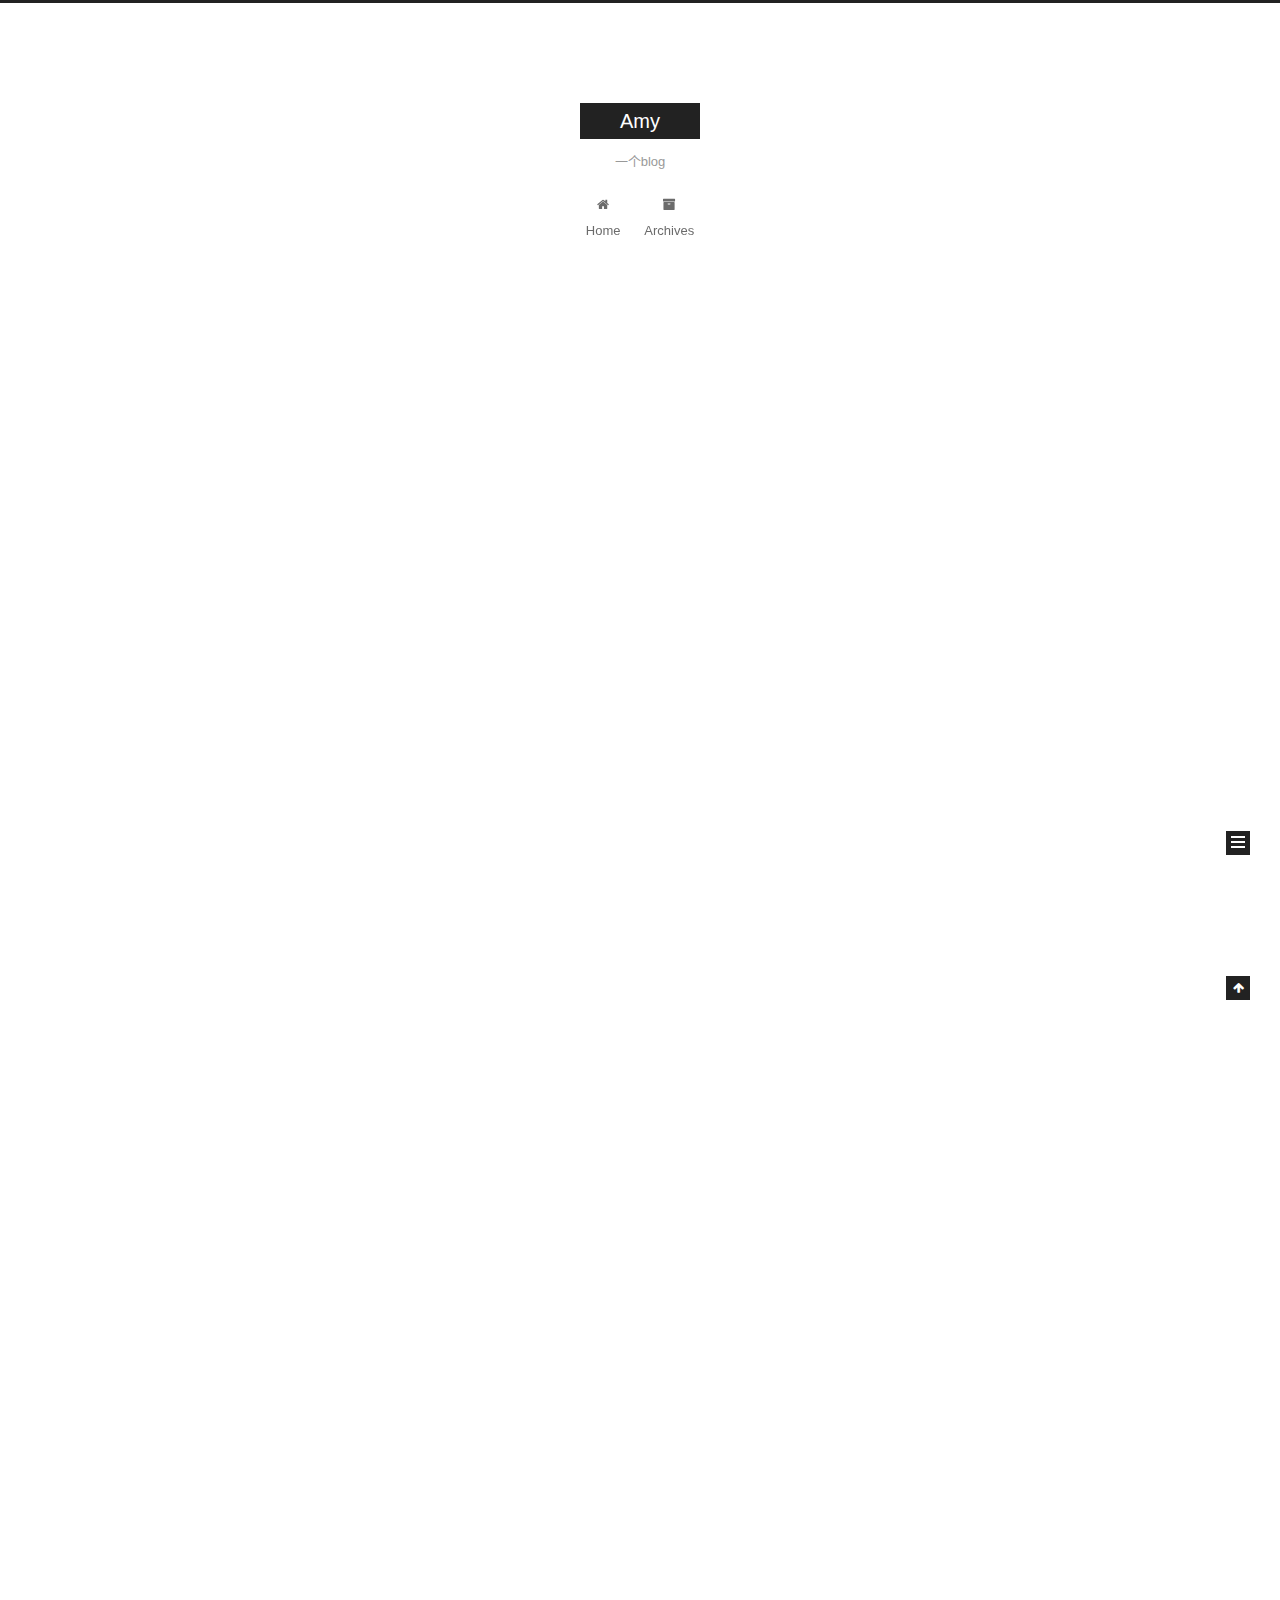
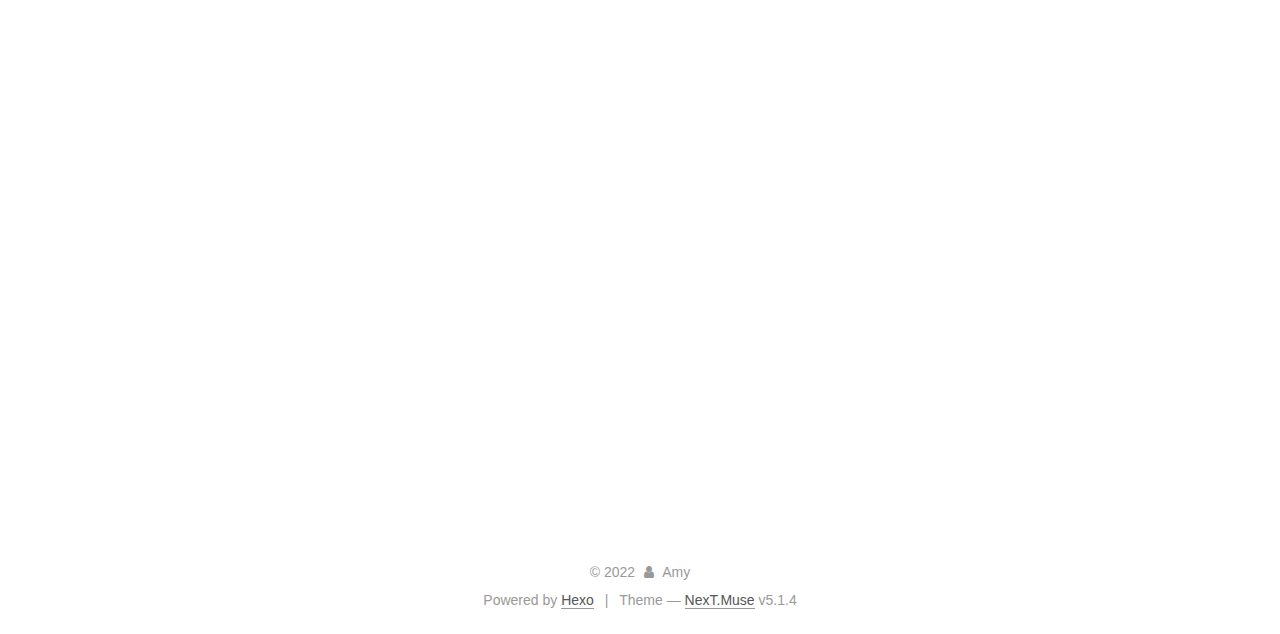
<file: index.html>
<!DOCTYPE html>



  


<html class="theme-next muse use-motion" lang="zh-CN">
<head>
  <meta charset="UTF-8"/>
<meta http-equiv="X-UA-Compatible" content="IE=edge" />
<meta name="viewport" content="width=device-width, initial-scale=1, maximum-scale=1"/>
<meta name="theme-color" content="#222">









<meta http-equiv="Cache-Control" content="no-transform" />
<meta http-equiv="Cache-Control" content="no-siteapp" />
















  
  
  <link href="/lib/fancybox/source/jquery.fancybox.css?v=2.1.5" rel="stylesheet" type="text/css" />







<link href="/lib/font-awesome/css/font-awesome.min.css?v=4.6.2" rel="stylesheet" type="text/css" />

<link href="/css/main.css?v=5.1.4" rel="stylesheet" type="text/css" />


  <link rel="apple-touch-icon" sizes="180x180" href="/images/apple-touch-icon-next.png?v=5.1.4">


  <link rel="icon" type="image/png" sizes="32x32" href="/images/favicon-32x32-next.png?v=5.1.4">


  <link rel="icon" type="image/png" sizes="16x16" href="/images/favicon-16x16-next.png?v=5.1.4">


  <link rel="mask-icon" href="/images/logo.svg?v=5.1.4" color="#222">





  <meta name="keywords" content="Hexo, NexT" />










<meta property="og:type" content="website">
<meta property="og:title" content="Amy">
<meta property="og:url" content="http://example.com/index.html">
<meta property="og:site_name" content="Amy">
<meta property="og:locale" content="zh_CN">
<meta property="article:author" content="Amy">
<meta name="twitter:card" content="summary">



<script type="text/javascript" id="hexo.configurations">
  var NexT = window.NexT || {};
  var CONFIG = {
    root: '',
    scheme: 'Muse',
    version: '5.1.4',
    sidebar: {"position":"left","display":"post","offset":12,"b2t":false,"scrollpercent":false,"onmobile":false},
    fancybox: true,
    tabs: true,
    motion: {"enable":true,"async":false,"transition":{"post_block":"fadeIn","post_header":"slideDownIn","post_body":"slideDownIn","coll_header":"slideLeftIn","sidebar":"slideUpIn"}},
    duoshuo: {
      userId: '0',
      author: 'Author'
    },
    algolia: {
      applicationID: '',
      apiKey: '',
      indexName: '',
      hits: {"per_page":10},
      labels: {"input_placeholder":"Search for Posts","hits_empty":"We didn't find any results for the search: ${query}","hits_stats":"${hits} results found in ${time} ms"}
    }
  };
</script>



  <link rel="canonical" href="http://example.com/"/>





  <title>Amy</title>
  








<meta name="generator" content="Hexo 6.2.0"></head>

<body itemscope itemtype="http://schema.org/WebPage" lang="zh-CN">

  
  
    
  

  <div class="container sidebar-position-left 
  page-home">
    <div class="headband"></div>

    <header id="header" class="header" itemscope itemtype="http://schema.org/WPHeader">
      <div class="header-inner"><div class="site-brand-wrapper">
  <div class="site-meta ">
    

    <div class="custom-logo-site-title">
      <a href="/"  class="brand" rel="start">
        <span class="logo-line-before"><i></i></span>
        <span class="site-title">Amy</span>
        <span class="logo-line-after"><i></i></span>
      </a>
    </div>
      
        <p class="site-subtitle">一个blog</p>
      
  </div>

  <div class="site-nav-toggle">
    <button>
      <span class="btn-bar"></span>
      <span class="btn-bar"></span>
      <span class="btn-bar"></span>
    </button>
  </div>
</div>

<nav class="site-nav">
  

  
    <ul id="menu" class="menu">
      
        
        <li class="menu-item menu-item-home">
          <a href="/%20" rel="section">
            
              <i class="menu-item-icon fa fa-fw fa-home"></i> <br />
            
            Home
          </a>
        </li>
      
        
        <li class="menu-item menu-item-archives">
          <a href="/archives/%20" rel="section">
            
              <i class="menu-item-icon fa fa-fw fa-archive"></i> <br />
            
            Archives
          </a>
        </li>
      

      
    </ul>
  

  
</nav>



 </div>
    </header>

    <main id="main" class="main">
      <div class="main-inner">
        <div class="content-wrap">
          <div id="content" class="content">
            
  <section id="posts" class="posts-expand">
    
      

  

  
  
  

  <article class="post post-type-normal" itemscope itemtype="http://schema.org/Article">
  
  
  
  <div class="post-block">
    <link itemprop="mainEntityOfPage" href="http://example.com/2022/09/04/My-experience-of-joining-IOL/">

    <span hidden itemprop="author" itemscope itemtype="http://schema.org/Person">
      <meta itemprop="name" content="">
      <meta itemprop="description" content="">
      <meta itemprop="image" content="/images/avatar.gif">
    </span>

    <span hidden itemprop="publisher" itemscope itemtype="http://schema.org/Organization">
      <meta itemprop="name" content="Amy">
    </span>

    
      <header class="post-header">

        
        
          <h1 class="post-title" itemprop="name headline">
                
                <a class="post-title-link" href="/2022/09/04/My-experience-of-joining-IOL/" itemprop="url">My experience of joining IOL</a></h1>
        

        <div class="post-meta">
          <span class="post-time">
            
              <span class="post-meta-item-icon">
                <i class="fa fa-calendar-o"></i>
              </span>
              
                <span class="post-meta-item-text">Posted on</span>
              
              <time title="Post created" itemprop="dateCreated datePublished" datetime="2022-09-04T10:40:22+08:00">
                2022-09-04
              </time>
            

            

            
          </span>

          

          
            
          

          
          

          

          

          

        </div>
      </header>
    

    
    
    
    <div class="post-body" itemprop="articleBody">

      
      

      
        
          
            <p>#My experience of joining IOL<br>##Why I want to jion in<br>IOL is the international competition which is about linguistics. The main reason why i take part in such unfamiliar subject which means i knew little about it is that the mysteries of different languages attract me a lot. What’s more, senior classmates told me that in IOL we do not have to acquire a deal of linguistic knowledge. Using logical thinking ability to find the logic behind each language is more essential thing. Additionally, IOL contains group competitions as well and it may be a good chance for me to develop team spirit. By the way, we could join in it for free which is really substantial.<br>##How I perpare<br>And then in order to prepare for the examination, I joined in the IOL club in my school and need some educational resources such as past questions. Luckily, I met some experienced club members who offered me greatly help. For example, a few of useful exercise books were recommended to me to do and senior students taught us practical skills that we can use in exams. In addition, in such friendly club, my club leader helped me formed the team and provide a large range of information about competition.<br>##After the competition<br>The experience of entering and preparing the IOL is meaningful and unforgettable and because of my progress in that competition, I achieve a satisfied result although not the best. The most pity thing is that the final examination was cancelled this year due to some reasons. In other words, the question which need a team work together to solve which I expect for a long time was over. </p>

          
        
      
    </div>
    
    
    

    

    

    

    <footer class="post-footer">
      

      

      

      
      
        <div class="post-eof"></div>
      
    </footer>
  </div>
  
  
  
  </article>


    
      

  

  
  
  

  <article class="post post-type-normal" itemscope itemtype="http://schema.org/Article">
  
  
  
  <div class="post-block">
    <link itemprop="mainEntityOfPage" href="http://example.com/2022/08/13/hello-world/">

    <span hidden itemprop="author" itemscope itemtype="http://schema.org/Person">
      <meta itemprop="name" content="">
      <meta itemprop="description" content="">
      <meta itemprop="image" content="/images/avatar.gif">
    </span>

    <span hidden itemprop="publisher" itemscope itemtype="http://schema.org/Organization">
      <meta itemprop="name" content="Amy">
    </span>

    
      <header class="post-header">

        
        
          <h1 class="post-title" itemprop="name headline">
                
                <a class="post-title-link" href="/2022/08/13/hello-world/" itemprop="url">Hello World</a></h1>
        

        <div class="post-meta">
          <span class="post-time">
            
              <span class="post-meta-item-icon">
                <i class="fa fa-calendar-o"></i>
              </span>
              
                <span class="post-meta-item-text">Posted on</span>
              
              <time title="Post created" itemprop="dateCreated datePublished" datetime="2022-08-13T15:13:59+08:00">
                2022-08-13
              </time>
            

            

            
          </span>

          

          
            
          

          
          

          

          

          

        </div>
      </header>
    

    
    
    
    <div class="post-body" itemprop="articleBody">

      
      

      
        
          
            <p>Welcome to <a target="_blank" rel="noopener" href="https://hexo.io/">Hexo</a>! This is your very first post. Check <a target="_blank" rel="noopener" href="https://hexo.io/docs/">documentation</a> for more info. If you get any problems when using Hexo, you can find the answer in <a target="_blank" rel="noopener" href="https://hexo.io/docs/troubleshooting.html">troubleshooting</a> or you can ask me on <a target="_blank" rel="noopener" href="https://github.com/hexojs/hexo/issues">GitHub</a>.</p>
<h2 id="Quick-Start"><a href="#Quick-Start" class="headerlink" title="Quick Start"></a>Quick Start</h2><h3 id="Create-a-new-post"><a href="#Create-a-new-post" class="headerlink" title="Create a new post"></a>Create a new post</h3><figure class="highlight bash"><table><tr><td class="gutter"><pre><span class="line">1</span><br></pre></td><td class="code"><pre><span class="line">$ hexo new <span class="string">&quot;My New Post&quot;</span></span><br></pre></td></tr></table></figure>

<p>More info: <a target="_blank" rel="noopener" href="https://hexo.io/docs/writing.html">Writing</a></p>
<h3 id="Run-server"><a href="#Run-server" class="headerlink" title="Run server"></a>Run server</h3><figure class="highlight bash"><table><tr><td class="gutter"><pre><span class="line">1</span><br></pre></td><td class="code"><pre><span class="line">$ hexo server</span><br></pre></td></tr></table></figure>

<p>More info: <a target="_blank" rel="noopener" href="https://hexo.io/docs/server.html">Server</a></p>
<h3 id="Generate-static-files"><a href="#Generate-static-files" class="headerlink" title="Generate static files"></a>Generate static files</h3><figure class="highlight bash"><table><tr><td class="gutter"><pre><span class="line">1</span><br></pre></td><td class="code"><pre><span class="line">$ hexo generate</span><br></pre></td></tr></table></figure>

<p>More info: <a target="_blank" rel="noopener" href="https://hexo.io/docs/generating.html">Generating</a></p>
<h3 id="Deploy-to-remote-sites"><a href="#Deploy-to-remote-sites" class="headerlink" title="Deploy to remote sites"></a>Deploy to remote sites</h3><figure class="highlight bash"><table><tr><td class="gutter"><pre><span class="line">1</span><br></pre></td><td class="code"><pre><span class="line">$ hexo deploy</span><br></pre></td></tr></table></figure>

<p>More info: <a target="_blank" rel="noopener" href="https://hexo.io/docs/one-command-deployment.html">Deployment</a></p>

          
        
      
    </div>
    
    
    

    

    

    

    <footer class="post-footer">
      

      

      

      
      
        <div class="post-eof"></div>
      
    </footer>
  </div>
  
  
  
  </article>


    
  </section>

  


          </div>
          


          

        </div>
        
          
  
  <div class="sidebar-toggle">
    <div class="sidebar-toggle-line-wrap">
      <span class="sidebar-toggle-line sidebar-toggle-line-first"></span>
      <span class="sidebar-toggle-line sidebar-toggle-line-middle"></span>
      <span class="sidebar-toggle-line sidebar-toggle-line-last"></span>
    </div>
  </div>

  <aside id="sidebar" class="sidebar">
    
    <div class="sidebar-inner">

      

      

      <section class="site-overview-wrap sidebar-panel sidebar-panel-active">
        <div class="site-overview">
          <div class="site-author motion-element" itemprop="author" itemscope itemtype="http://schema.org/Person">
            
              <p class="site-author-name" itemprop="name"></p>
              <p class="site-description motion-element" itemprop="description"></p>
          </div>

          <nav class="site-state motion-element">

            
              <div class="site-state-item site-state-posts">
              
                <a href="/archives/%20%7C%7C%20archive">
              
                  <span class="site-state-item-count">2</span>
                  <span class="site-state-item-name">posts</span>
                </a>
              </div>
            

            

            

          </nav>

          

          

          
          

          
          

          

        </div>
      </section>

      

      

    </div>
  </aside>


        
      </div>
    </main>

    <footer id="footer" class="footer">
      <div class="footer-inner">
        <div class="copyright">&copy; <span itemprop="copyrightYear">2022</span>
  <span class="with-love">
    <i class="fa fa-user"></i>
  </span>
  <span class="author" itemprop="copyrightHolder">Amy</span>

  
</div>


  <div class="powered-by">Powered by <a class="theme-link" target="_blank" href="https://hexo.io">Hexo</a></div>



  <span class="post-meta-divider">|</span>



  <div class="theme-info">Theme &mdash; <a class="theme-link" target="_blank" href="https://github.com/iissnan/hexo-theme-next">NexT.Muse</a> v5.1.4</div>




        







        
      </div>
    </footer>

    
      <div class="back-to-top">
        <i class="fa fa-arrow-up"></i>
        
      </div>
    

    

  </div>

  

<script type="text/javascript">
  if (Object.prototype.toString.call(window.Promise) !== '[object Function]') {
    window.Promise = null;
  }
</script>









  












  
  
    <script type="text/javascript" src="/lib/jquery/index.js?v=2.1.3"></script>
  

  
  
    <script type="text/javascript" src="/lib/fastclick/lib/fastclick.min.js?v=1.0.6"></script>
  

  
  
    <script type="text/javascript" src="/lib/jquery_lazyload/jquery.lazyload.js?v=1.9.7"></script>
  

  
  
    <script type="text/javascript" src="/lib/velocity/velocity.min.js?v=1.2.1"></script>
  

  
  
    <script type="text/javascript" src="/lib/velocity/velocity.ui.min.js?v=1.2.1"></script>
  

  
  
    <script type="text/javascript" src="/lib/fancybox/source/jquery.fancybox.pack.js?v=2.1.5"></script>
  


  


  <script type="text/javascript" src="/js/src/utils.js?v=5.1.4"></script>

  <script type="text/javascript" src="/js/src/motion.js?v=5.1.4"></script>



  
  

  

  


  <script type="text/javascript" src="/js/src/bootstrap.js?v=5.1.4"></script>



  


  




	





  





  












  





  

  

  

  
  

  

  

  

</body>
</html>
</file>
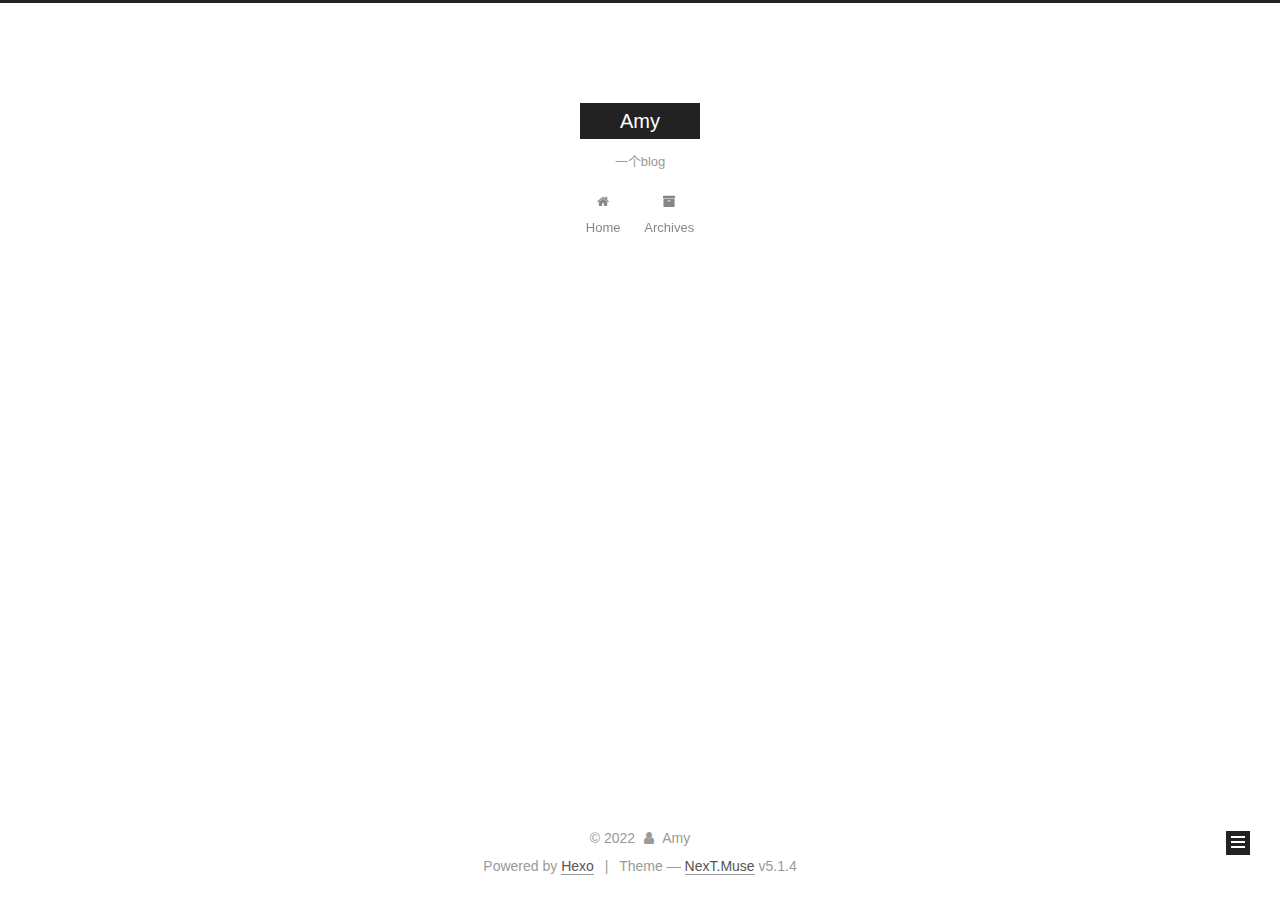
<file: archives/index.html>
<!DOCTYPE html>



  


<html class="theme-next muse use-motion" lang="zh-CN">
<head>
  <meta charset="UTF-8"/>
<meta http-equiv="X-UA-Compatible" content="IE=edge" />
<meta name="viewport" content="width=device-width, initial-scale=1, maximum-scale=1"/>
<meta name="theme-color" content="#222">









<meta http-equiv="Cache-Control" content="no-transform" />
<meta http-equiv="Cache-Control" content="no-siteapp" />
















  
  
  <link href="/lib/fancybox/source/jquery.fancybox.css?v=2.1.5" rel="stylesheet" type="text/css" />







<link href="/lib/font-awesome/css/font-awesome.min.css?v=4.6.2" rel="stylesheet" type="text/css" />

<link href="/css/main.css?v=5.1.4" rel="stylesheet" type="text/css" />


  <link rel="apple-touch-icon" sizes="180x180" href="/images/apple-touch-icon-next.png?v=5.1.4">


  <link rel="icon" type="image/png" sizes="32x32" href="/images/favicon-32x32-next.png?v=5.1.4">


  <link rel="icon" type="image/png" sizes="16x16" href="/images/favicon-16x16-next.png?v=5.1.4">


  <link rel="mask-icon" href="/images/logo.svg?v=5.1.4" color="#222">





  <meta name="keywords" content="Hexo, NexT" />










<meta property="og:type" content="website">
<meta property="og:title" content="Amy">
<meta property="og:url" content="http://example.com/archives/index.html">
<meta property="og:site_name" content="Amy">
<meta property="og:locale" content="zh_CN">
<meta property="article:author" content="Amy">
<meta name="twitter:card" content="summary">



<script type="text/javascript" id="hexo.configurations">
  var NexT = window.NexT || {};
  var CONFIG = {
    root: '',
    scheme: 'Muse',
    version: '5.1.4',
    sidebar: {"position":"left","display":"post","offset":12,"b2t":false,"scrollpercent":false,"onmobile":false},
    fancybox: true,
    tabs: true,
    motion: {"enable":true,"async":false,"transition":{"post_block":"fadeIn","post_header":"slideDownIn","post_body":"slideDownIn","coll_header":"slideLeftIn","sidebar":"slideUpIn"}},
    duoshuo: {
      userId: '0',
      author: 'Author'
    },
    algolia: {
      applicationID: '',
      apiKey: '',
      indexName: '',
      hits: {"per_page":10},
      labels: {"input_placeholder":"Search for Posts","hits_empty":"We didn't find any results for the search: ${query}","hits_stats":"${hits} results found in ${time} ms"}
    }
  };
</script>



  <link rel="canonical" href="http://example.com/archives/"/>





  <title>Archive | Amy</title>
  








<meta name="generator" content="Hexo 6.2.0"></head>

<body itemscope itemtype="http://schema.org/WebPage" lang="zh-CN">

  
  
    
  

  <div class="container sidebar-position-left page-archive">
    <div class="headband"></div>

    <header id="header" class="header" itemscope itemtype="http://schema.org/WPHeader">
      <div class="header-inner"><div class="site-brand-wrapper">
  <div class="site-meta ">
    

    <div class="custom-logo-site-title">
      <a href="/"  class="brand" rel="start">
        <span class="logo-line-before"><i></i></span>
        <span class="site-title">Amy</span>
        <span class="logo-line-after"><i></i></span>
      </a>
    </div>
      
        <p class="site-subtitle">一个blog</p>
      
  </div>

  <div class="site-nav-toggle">
    <button>
      <span class="btn-bar"></span>
      <span class="btn-bar"></span>
      <span class="btn-bar"></span>
    </button>
  </div>
</div>

<nav class="site-nav">
  

  
    <ul id="menu" class="menu">
      
        
        <li class="menu-item menu-item-home">
          <a href="/%20" rel="section">
            
              <i class="menu-item-icon fa fa-fw fa-home"></i> <br />
            
            Home
          </a>
        </li>
      
        
        <li class="menu-item menu-item-archives">
          <a href="/archives/%20" rel="section">
            
              <i class="menu-item-icon fa fa-fw fa-archive"></i> <br />
            
            Archives
          </a>
        </li>
      

      
    </ul>
  

  
</nav>



 </div>
    </header>

    <main id="main" class="main">
      <div class="main-inner">
        <div class="content-wrap">
          <div id="content" class="content">
            

  
  
  
  <div class="post-block archive">
    <div id="posts" class="posts-collapse">
      <span class="archive-move-on"></span>

      <span class="archive-page-counter">
        
        
        
          
        
        Um..! 2 posts in total. Keep on posting.
      </span>

      

        
        
        

        
          
          <div class="collection-title">
            <h1 class="archive-year" id="archive-year-2022">2022</h1>
          </div>
        
        

        

  <article class="post post-type-normal" itemscope itemtype="http://schema.org/Article">
    <header class="post-header">

      <h2 class="post-title">
        
            <a class="post-title-link" href="/2022/09/04/My-experience-of-joining-IOL/" itemprop="url">
              
                <span itemprop="name">My experience of joining IOL</span>
              
            </a>
        
      </h2>

      <div class="post-meta">
        <time class="post-time" itemprop="dateCreated"
              datetime="2022-09-04T10:40:22+08:00"
              content="2022-09-04" >
          09-04
        </time>
      </div>

    </header>
  </article>



      

        
        
        

        
        

        

  <article class="post post-type-normal" itemscope itemtype="http://schema.org/Article">
    <header class="post-header">

      <h2 class="post-title">
        
            <a class="post-title-link" href="/2022/08/13/hello-world/" itemprop="url">
              
                <span itemprop="name">Hello World</span>
              
            </a>
        
      </h2>

      <div class="post-meta">
        <time class="post-time" itemprop="dateCreated"
              datetime="2022-08-13T15:13:59+08:00"
              content="2022-08-13" >
          08-13
        </time>
      </div>

    </header>
  </article>



      

    </div>
  </div>
  
  
  

  



          </div>
          


          

        </div>
        
          
  
  <div class="sidebar-toggle">
    <div class="sidebar-toggle-line-wrap">
      <span class="sidebar-toggle-line sidebar-toggle-line-first"></span>
      <span class="sidebar-toggle-line sidebar-toggle-line-middle"></span>
      <span class="sidebar-toggle-line sidebar-toggle-line-last"></span>
    </div>
  </div>

  <aside id="sidebar" class="sidebar">
    
    <div class="sidebar-inner">

      

      

      <section class="site-overview-wrap sidebar-panel sidebar-panel-active">
        <div class="site-overview">
          <div class="site-author motion-element" itemprop="author" itemscope itemtype="http://schema.org/Person">
            
              <p class="site-author-name" itemprop="name"></p>
              <p class="site-description motion-element" itemprop="description"></p>
          </div>

          <nav class="site-state motion-element">

            
              <div class="site-state-item site-state-posts">
              
                <a href="/archives/%20%7C%7C%20archive">
              
                  <span class="site-state-item-count">2</span>
                  <span class="site-state-item-name">posts</span>
                </a>
              </div>
            

            

            

          </nav>

          

          

          
          

          
          

          

        </div>
      </section>

      

      

    </div>
  </aside>


        
      </div>
    </main>

    <footer id="footer" class="footer">
      <div class="footer-inner">
        <div class="copyright">&copy; <span itemprop="copyrightYear">2022</span>
  <span class="with-love">
    <i class="fa fa-user"></i>
  </span>
  <span class="author" itemprop="copyrightHolder">Amy</span>

  
</div>


  <div class="powered-by">Powered by <a class="theme-link" target="_blank" href="https://hexo.io">Hexo</a></div>



  <span class="post-meta-divider">|</span>



  <div class="theme-info">Theme &mdash; <a class="theme-link" target="_blank" href="https://github.com/iissnan/hexo-theme-next">NexT.Muse</a> v5.1.4</div>




        







        
      </div>
    </footer>

    
      <div class="back-to-top">
        <i class="fa fa-arrow-up"></i>
        
      </div>
    

    

  </div>

  

<script type="text/javascript">
  if (Object.prototype.toString.call(window.Promise) !== '[object Function]') {
    window.Promise = null;
  }
</script>









  












  
  
    <script type="text/javascript" src="/lib/jquery/index.js?v=2.1.3"></script>
  

  
  
    <script type="text/javascript" src="/lib/fastclick/lib/fastclick.min.js?v=1.0.6"></script>
  

  
  
    <script type="text/javascript" src="/lib/jquery_lazyload/jquery.lazyload.js?v=1.9.7"></script>
  

  
  
    <script type="text/javascript" src="/lib/velocity/velocity.min.js?v=1.2.1"></script>
  

  
  
    <script type="text/javascript" src="/lib/velocity/velocity.ui.min.js?v=1.2.1"></script>
  

  
  
    <script type="text/javascript" src="/lib/fancybox/source/jquery.fancybox.pack.js?v=2.1.5"></script>
  


  


  <script type="text/javascript" src="/js/src/utils.js?v=5.1.4"></script>

  <script type="text/javascript" src="/js/src/motion.js?v=5.1.4"></script>



  
  

  

  


  <script type="text/javascript" src="/js/src/bootstrap.js?v=5.1.4"></script>



  


  




	





  





  












  





  

  

  

  
  

  

  

  

</body>
</html>
</file>
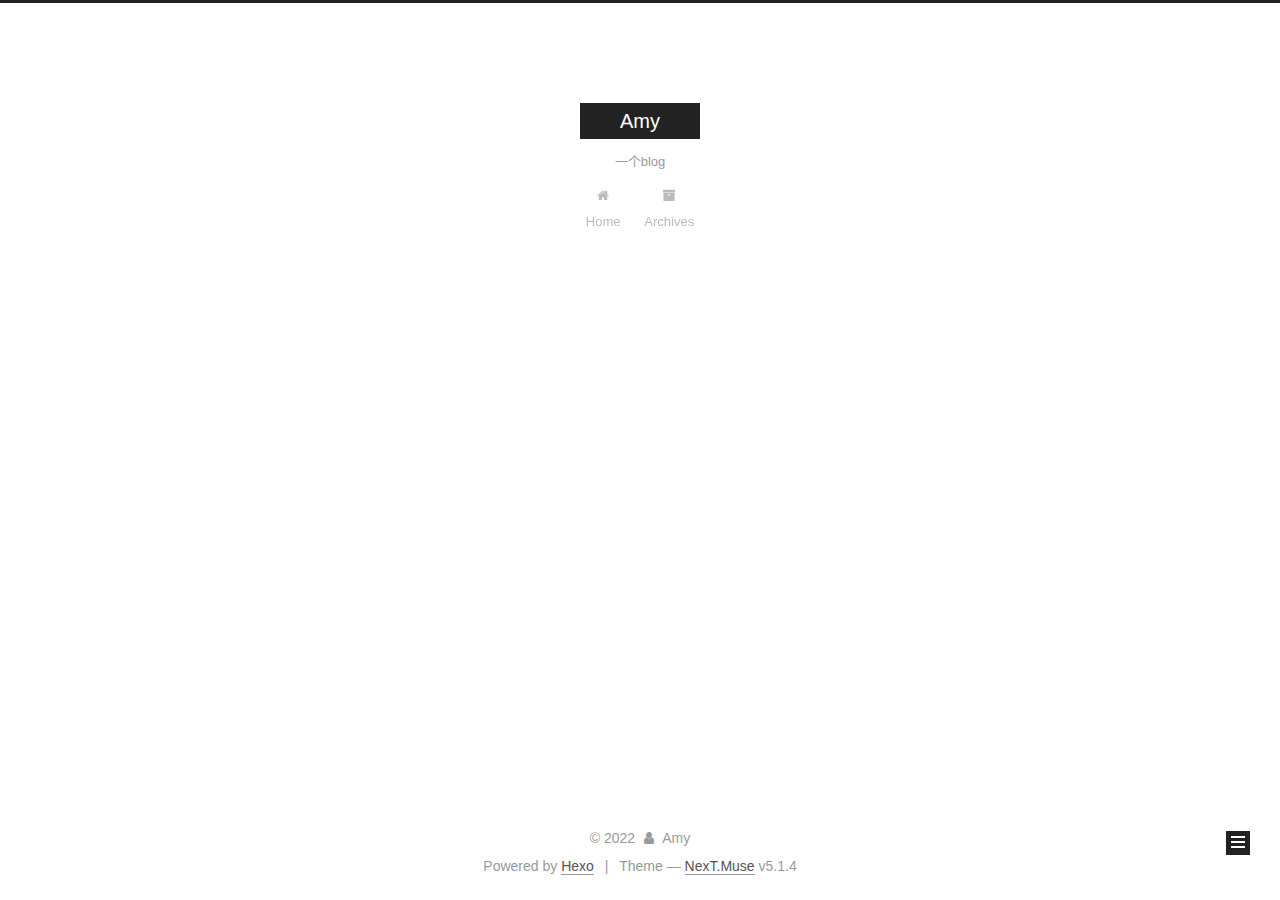
<file: archives/2022/index.html>
<!DOCTYPE html>



  


<html class="theme-next muse use-motion" lang="zh-CN">
<head>
  <meta charset="UTF-8"/>
<meta http-equiv="X-UA-Compatible" content="IE=edge" />
<meta name="viewport" content="width=device-width, initial-scale=1, maximum-scale=1"/>
<meta name="theme-color" content="#222">









<meta http-equiv="Cache-Control" content="no-transform" />
<meta http-equiv="Cache-Control" content="no-siteapp" />
















  
  
  <link href="/lib/fancybox/source/jquery.fancybox.css?v=2.1.5" rel="stylesheet" type="text/css" />







<link href="/lib/font-awesome/css/font-awesome.min.css?v=4.6.2" rel="stylesheet" type="text/css" />

<link href="/css/main.css?v=5.1.4" rel="stylesheet" type="text/css" />


  <link rel="apple-touch-icon" sizes="180x180" href="/images/apple-touch-icon-next.png?v=5.1.4">


  <link rel="icon" type="image/png" sizes="32x32" href="/images/favicon-32x32-next.png?v=5.1.4">


  <link rel="icon" type="image/png" sizes="16x16" href="/images/favicon-16x16-next.png?v=5.1.4">


  <link rel="mask-icon" href="/images/logo.svg?v=5.1.4" color="#222">





  <meta name="keywords" content="Hexo, NexT" />










<meta property="og:type" content="website">
<meta property="og:title" content="Amy">
<meta property="og:url" content="http://example.com/archives/2022/index.html">
<meta property="og:site_name" content="Amy">
<meta property="og:locale" content="zh_CN">
<meta property="article:author" content="Amy">
<meta name="twitter:card" content="summary">



<script type="text/javascript" id="hexo.configurations">
  var NexT = window.NexT || {};
  var CONFIG = {
    root: '',
    scheme: 'Muse',
    version: '5.1.4',
    sidebar: {"position":"left","display":"post","offset":12,"b2t":false,"scrollpercent":false,"onmobile":false},
    fancybox: true,
    tabs: true,
    motion: {"enable":true,"async":false,"transition":{"post_block":"fadeIn","post_header":"slideDownIn","post_body":"slideDownIn","coll_header":"slideLeftIn","sidebar":"slideUpIn"}},
    duoshuo: {
      userId: '0',
      author: 'Author'
    },
    algolia: {
      applicationID: '',
      apiKey: '',
      indexName: '',
      hits: {"per_page":10},
      labels: {"input_placeholder":"Search for Posts","hits_empty":"We didn't find any results for the search: ${query}","hits_stats":"${hits} results found in ${time} ms"}
    }
  };
</script>



  <link rel="canonical" href="http://example.com/archives/2022/"/>





  <title>Archive | Amy</title>
  








<meta name="generator" content="Hexo 6.2.0"></head>

<body itemscope itemtype="http://schema.org/WebPage" lang="zh-CN">

  
  
    
  

  <div class="container sidebar-position-left page-archive">
    <div class="headband"></div>

    <header id="header" class="header" itemscope itemtype="http://schema.org/WPHeader">
      <div class="header-inner"><div class="site-brand-wrapper">
  <div class="site-meta ">
    

    <div class="custom-logo-site-title">
      <a href="/"  class="brand" rel="start">
        <span class="logo-line-before"><i></i></span>
        <span class="site-title">Amy</span>
        <span class="logo-line-after"><i></i></span>
      </a>
    </div>
      
        <p class="site-subtitle">一个blog</p>
      
  </div>

  <div class="site-nav-toggle">
    <button>
      <span class="btn-bar"></span>
      <span class="btn-bar"></span>
      <span class="btn-bar"></span>
    </button>
  </div>
</div>

<nav class="site-nav">
  

  
    <ul id="menu" class="menu">
      
        
        <li class="menu-item menu-item-home">
          <a href="/%20" rel="section">
            
              <i class="menu-item-icon fa fa-fw fa-home"></i> <br />
            
            Home
          </a>
        </li>
      
        
        <li class="menu-item menu-item-archives">
          <a href="/archives/%20" rel="section">
            
              <i class="menu-item-icon fa fa-fw fa-archive"></i> <br />
            
            Archives
          </a>
        </li>
      

      
    </ul>
  

  
</nav>



 </div>
    </header>

    <main id="main" class="main">
      <div class="main-inner">
        <div class="content-wrap">
          <div id="content" class="content">
            

  
  
  
  <div class="post-block archive">
    <div id="posts" class="posts-collapse">
      <span class="archive-move-on"></span>

      <span class="archive-page-counter">
        
        
        
          
        
        Um..! 2 posts in total. Keep on posting.
      </span>

      

        
        
        

        
          
          <div class="collection-title">
            <h1 class="archive-year" id="archive-year-2022">2022</h1>
          </div>
        
        

        

  <article class="post post-type-normal" itemscope itemtype="http://schema.org/Article">
    <header class="post-header">

      <h2 class="post-title">
        
            <a class="post-title-link" href="/2022/08/13/IOL/" itemprop="url">
              
                <span itemprop="name">markdown语法介绍</span>
              
            </a>
        
      </h2>

      <div class="post-meta">
        <time class="post-time" itemprop="dateCreated"
              datetime="2022-08-13T15:45:42+08:00"
              content="2022-08-13" >
          08-13
        </time>
      </div>

    </header>
  </article>



      

        
        
        

        
        

        

  <article class="post post-type-normal" itemscope itemtype="http://schema.org/Article">
    <header class="post-header">

      <h2 class="post-title">
        
            <a class="post-title-link" href="/2022/08/13/hello-world/" itemprop="url">
              
                <span itemprop="name">Hello World</span>
              
            </a>
        
      </h2>

      <div class="post-meta">
        <time class="post-time" itemprop="dateCreated"
              datetime="2022-08-13T15:13:59+08:00"
              content="2022-08-13" >
          08-13
        </time>
      </div>

    </header>
  </article>



      

    </div>
  </div>
  
  
  

  



          </div>
          


          

        </div>
        
          
  
  <div class="sidebar-toggle">
    <div class="sidebar-toggle-line-wrap">
      <span class="sidebar-toggle-line sidebar-toggle-line-first"></span>
      <span class="sidebar-toggle-line sidebar-toggle-line-middle"></span>
      <span class="sidebar-toggle-line sidebar-toggle-line-last"></span>
    </div>
  </div>

  <aside id="sidebar" class="sidebar">
    
    <div class="sidebar-inner">

      

      

      <section class="site-overview-wrap sidebar-panel sidebar-panel-active">
        <div class="site-overview">
          <div class="site-author motion-element" itemprop="author" itemscope itemtype="http://schema.org/Person">
            
              <p class="site-author-name" itemprop="name"></p>
              <p class="site-description motion-element" itemprop="description"></p>
          </div>

          <nav class="site-state motion-element">

            
              <div class="site-state-item site-state-posts">
              
                <a href="/archives/%20%7C%7C%20archive">
              
                  <span class="site-state-item-count">2</span>
                  <span class="site-state-item-name">posts</span>
                </a>
              </div>
            

            

            

          </nav>

          

          

          
          

          
          

          

        </div>
      </section>

      

      

    </div>
  </aside>


        
      </div>
    </main>

    <footer id="footer" class="footer">
      <div class="footer-inner">
        <div class="copyright">&copy; <span itemprop="copyrightYear">2022</span>
  <span class="with-love">
    <i class="fa fa-user"></i>
  </span>
  <span class="author" itemprop="copyrightHolder">Amy</span>

  
</div>


  <div class="powered-by">Powered by <a class="theme-link" target="_blank" href="https://hexo.io">Hexo</a></div>



  <span class="post-meta-divider">|</span>



  <div class="theme-info">Theme &mdash; <a class="theme-link" target="_blank" href="https://github.com/iissnan/hexo-theme-next">NexT.Muse</a> v5.1.4</div>




        







        
      </div>
    </footer>

    
      <div class="back-to-top">
        <i class="fa fa-arrow-up"></i>
        
      </div>
    

    

  </div>

  

<script type="text/javascript">
  if (Object.prototype.toString.call(window.Promise) !== '[object Function]') {
    window.Promise = null;
  }
</script>









  












  
  
    <script type="text/javascript" src="/lib/jquery/index.js?v=2.1.3"></script>
  

  
  
    <script type="text/javascript" src="/lib/fastclick/lib/fastclick.min.js?v=1.0.6"></script>
  

  
  
    <script type="text/javascript" src="/lib/jquery_lazyload/jquery.lazyload.js?v=1.9.7"></script>
  

  
  
    <script type="text/javascript" src="/lib/velocity/velocity.min.js?v=1.2.1"></script>
  

  
  
    <script type="text/javascript" src="/lib/velocity/velocity.ui.min.js?v=1.2.1"></script>
  

  
  
    <script type="text/javascript" src="/lib/fancybox/source/jquery.fancybox.pack.js?v=2.1.5"></script>
  


  


  <script type="text/javascript" src="/js/src/utils.js?v=5.1.4"></script>

  <script type="text/javascript" src="/js/src/motion.js?v=5.1.4"></script>



  
  

  

  


  <script type="text/javascript" src="/js/src/bootstrap.js?v=5.1.4"></script>



  


  




	





  





  












  





  

  

  

  
  

  

  

  

</body>
</html>
</file>
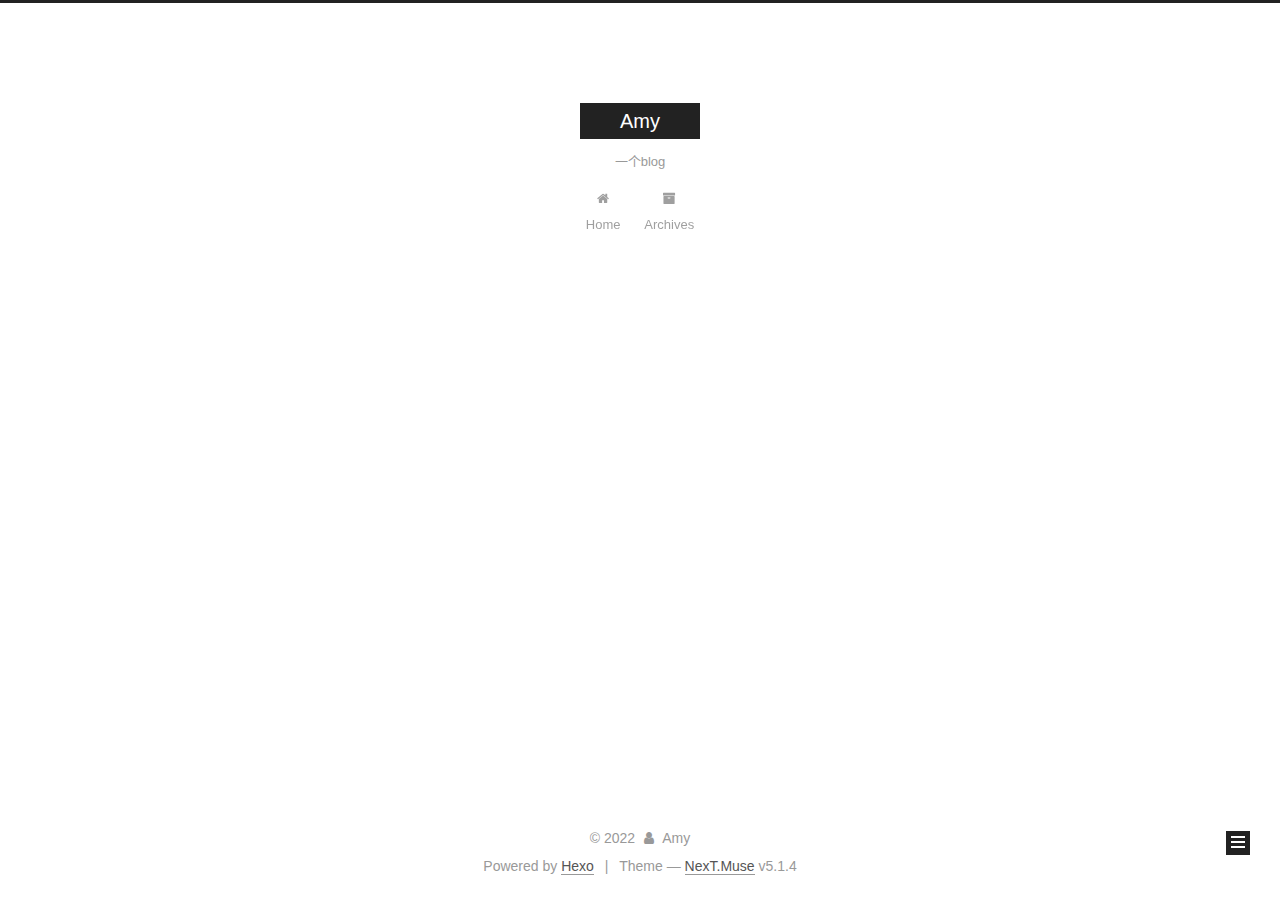
<file: archives/2022/08/index.html>
<!DOCTYPE html>



  


<html class="theme-next muse use-motion" lang="zh-CN">
<head>
  <meta charset="UTF-8"/>
<meta http-equiv="X-UA-Compatible" content="IE=edge" />
<meta name="viewport" content="width=device-width, initial-scale=1, maximum-scale=1"/>
<meta name="theme-color" content="#222">









<meta http-equiv="Cache-Control" content="no-transform" />
<meta http-equiv="Cache-Control" content="no-siteapp" />
















  
  
  <link href="/lib/fancybox/source/jquery.fancybox.css?v=2.1.5" rel="stylesheet" type="text/css" />







<link href="/lib/font-awesome/css/font-awesome.min.css?v=4.6.2" rel="stylesheet" type="text/css" />

<link href="/css/main.css?v=5.1.4" rel="stylesheet" type="text/css" />


  <link rel="apple-touch-icon" sizes="180x180" href="/images/apple-touch-icon-next.png?v=5.1.4">


  <link rel="icon" type="image/png" sizes="32x32" href="/images/favicon-32x32-next.png?v=5.1.4">


  <link rel="icon" type="image/png" sizes="16x16" href="/images/favicon-16x16-next.png?v=5.1.4">


  <link rel="mask-icon" href="/images/logo.svg?v=5.1.4" color="#222">





  <meta name="keywords" content="Hexo, NexT" />










<meta property="og:type" content="website">
<meta property="og:title" content="Amy">
<meta property="og:url" content="http://example.com/archives/2022/08/index.html">
<meta property="og:site_name" content="Amy">
<meta property="og:locale" content="zh_CN">
<meta property="article:author" content="Amy">
<meta name="twitter:card" content="summary">



<script type="text/javascript" id="hexo.configurations">
  var NexT = window.NexT || {};
  var CONFIG = {
    root: '',
    scheme: 'Muse',
    version: '5.1.4',
    sidebar: {"position":"left","display":"post","offset":12,"b2t":false,"scrollpercent":false,"onmobile":false},
    fancybox: true,
    tabs: true,
    motion: {"enable":true,"async":false,"transition":{"post_block":"fadeIn","post_header":"slideDownIn","post_body":"slideDownIn","coll_header":"slideLeftIn","sidebar":"slideUpIn"}},
    duoshuo: {
      userId: '0',
      author: 'Author'
    },
    algolia: {
      applicationID: '',
      apiKey: '',
      indexName: '',
      hits: {"per_page":10},
      labels: {"input_placeholder":"Search for Posts","hits_empty":"We didn't find any results for the search: ${query}","hits_stats":"${hits} results found in ${time} ms"}
    }
  };
</script>



  <link rel="canonical" href="http://example.com/archives/2022/08/"/>





  <title>Archive | Amy</title>
  








<meta name="generator" content="Hexo 6.2.0"></head>

<body itemscope itemtype="http://schema.org/WebPage" lang="zh-CN">

  
  
    
  

  <div class="container sidebar-position-left page-archive">
    <div class="headband"></div>

    <header id="header" class="header" itemscope itemtype="http://schema.org/WPHeader">
      <div class="header-inner"><div class="site-brand-wrapper">
  <div class="site-meta ">
    

    <div class="custom-logo-site-title">
      <a href="/"  class="brand" rel="start">
        <span class="logo-line-before"><i></i></span>
        <span class="site-title">Amy</span>
        <span class="logo-line-after"><i></i></span>
      </a>
    </div>
      
        <p class="site-subtitle">一个blog</p>
      
  </div>

  <div class="site-nav-toggle">
    <button>
      <span class="btn-bar"></span>
      <span class="btn-bar"></span>
      <span class="btn-bar"></span>
    </button>
  </div>
</div>

<nav class="site-nav">
  

  
    <ul id="menu" class="menu">
      
        
        <li class="menu-item menu-item-home">
          <a href="/%20" rel="section">
            
              <i class="menu-item-icon fa fa-fw fa-home"></i> <br />
            
            Home
          </a>
        </li>
      
        
        <li class="menu-item menu-item-archives">
          <a href="/archives/%20" rel="section">
            
              <i class="menu-item-icon fa fa-fw fa-archive"></i> <br />
            
            Archives
          </a>
        </li>
      

      
    </ul>
  

  
</nav>



 </div>
    </header>

    <main id="main" class="main">
      <div class="main-inner">
        <div class="content-wrap">
          <div id="content" class="content">
            

  
  
  
  <div class="post-block archive">
    <div id="posts" class="posts-collapse">
      <span class="archive-move-on"></span>

      <span class="archive-page-counter">
        
        
        
          
        
        Um..! 2 posts in total. Keep on posting.
      </span>

      

        
        
        

        
          
          <div class="collection-title">
            <h1 class="archive-year" id="archive-year-2022">2022</h1>
          </div>
        
        

        

  <article class="post post-type-normal" itemscope itemtype="http://schema.org/Article">
    <header class="post-header">

      <h2 class="post-title">
        
            <a class="post-title-link" href="/2022/08/13/hello-world/" itemprop="url">
              
                <span itemprop="name">Hello World</span>
              
            </a>
        
      </h2>

      <div class="post-meta">
        <time class="post-time" itemprop="dateCreated"
              datetime="2022-08-13T15:13:59+08:00"
              content="2022-08-13" >
          08-13
        </time>
      </div>

    </header>
  </article>



      

    </div>
  </div>
  
  
  

  



          </div>
          


          

        </div>
        
          
  
  <div class="sidebar-toggle">
    <div class="sidebar-toggle-line-wrap">
      <span class="sidebar-toggle-line sidebar-toggle-line-first"></span>
      <span class="sidebar-toggle-line sidebar-toggle-line-middle"></span>
      <span class="sidebar-toggle-line sidebar-toggle-line-last"></span>
    </div>
  </div>

  <aside id="sidebar" class="sidebar">
    
    <div class="sidebar-inner">

      

      

      <section class="site-overview-wrap sidebar-panel sidebar-panel-active">
        <div class="site-overview">
          <div class="site-author motion-element" itemprop="author" itemscope itemtype="http://schema.org/Person">
            
              <p class="site-author-name" itemprop="name"></p>
              <p class="site-description motion-element" itemprop="description"></p>
          </div>

          <nav class="site-state motion-element">

            
              <div class="site-state-item site-state-posts">
              
                <a href="/archives/%20%7C%7C%20archive">
              
                  <span class="site-state-item-count">2</span>
                  <span class="site-state-item-name">posts</span>
                </a>
              </div>
            

            

            

          </nav>

          

          

          
          

          
          

          

        </div>
      </section>

      

      

    </div>
  </aside>


        
      </div>
    </main>

    <footer id="footer" class="footer">
      <div class="footer-inner">
        <div class="copyright">&copy; <span itemprop="copyrightYear">2022</span>
  <span class="with-love">
    <i class="fa fa-user"></i>
  </span>
  <span class="author" itemprop="copyrightHolder">Amy</span>

  
</div>


  <div class="powered-by">Powered by <a class="theme-link" target="_blank" href="https://hexo.io">Hexo</a></div>



  <span class="post-meta-divider">|</span>



  <div class="theme-info">Theme &mdash; <a class="theme-link" target="_blank" href="https://github.com/iissnan/hexo-theme-next">NexT.Muse</a> v5.1.4</div>




        







        
      </div>
    </footer>

    
      <div class="back-to-top">
        <i class="fa fa-arrow-up"></i>
        
      </div>
    

    

  </div>

  

<script type="text/javascript">
  if (Object.prototype.toString.call(window.Promise) !== '[object Function]') {
    window.Promise = null;
  }
</script>









  












  
  
    <script type="text/javascript" src="/lib/jquery/index.js?v=2.1.3"></script>
  

  
  
    <script type="text/javascript" src="/lib/fastclick/lib/fastclick.min.js?v=1.0.6"></script>
  

  
  
    <script type="text/javascript" src="/lib/jquery_lazyload/jquery.lazyload.js?v=1.9.7"></script>
  

  
  
    <script type="text/javascript" src="/lib/velocity/velocity.min.js?v=1.2.1"></script>
  

  
  
    <script type="text/javascript" src="/lib/velocity/velocity.ui.min.js?v=1.2.1"></script>
  

  
  
    <script type="text/javascript" src="/lib/fancybox/source/jquery.fancybox.pack.js?v=2.1.5"></script>
  


  


  <script type="text/javascript" src="/js/src/utils.js?v=5.1.4"></script>

  <script type="text/javascript" src="/js/src/motion.js?v=5.1.4"></script>



  
  

  

  


  <script type="text/javascript" src="/js/src/bootstrap.js?v=5.1.4"></script>



  


  




	





  





  












  





  

  

  

  
  

  

  

  

</body>
</html>
</file>
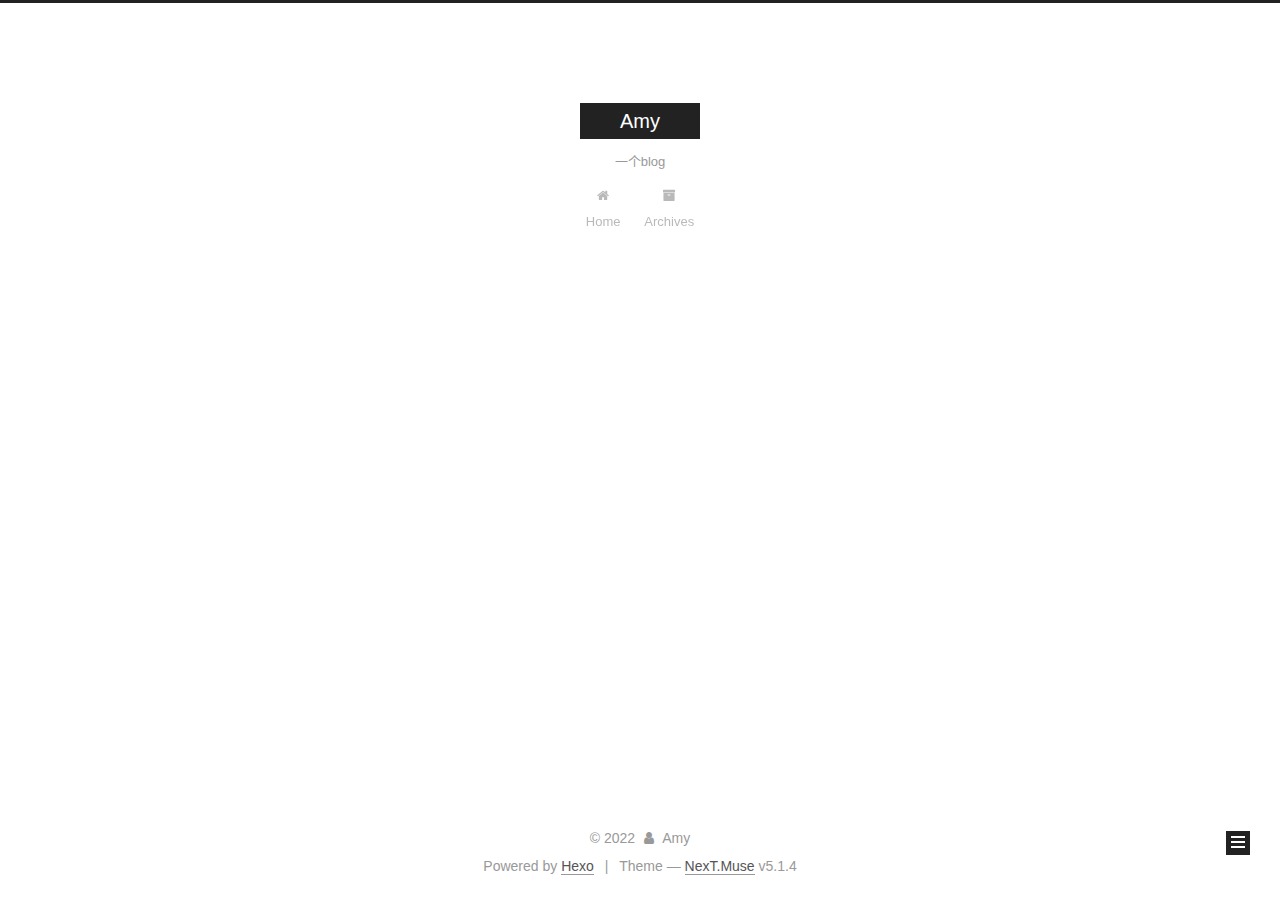
<file: archives/2022/09/index.html>
<!DOCTYPE html>



  


<html class="theme-next muse use-motion" lang="zh-CN">
<head>
  <meta charset="UTF-8"/>
<meta http-equiv="X-UA-Compatible" content="IE=edge" />
<meta name="viewport" content="width=device-width, initial-scale=1, maximum-scale=1"/>
<meta name="theme-color" content="#222">









<meta http-equiv="Cache-Control" content="no-transform" />
<meta http-equiv="Cache-Control" content="no-siteapp" />
















  
  
  <link href="/lib/fancybox/source/jquery.fancybox.css?v=2.1.5" rel="stylesheet" type="text/css" />







<link href="/lib/font-awesome/css/font-awesome.min.css?v=4.6.2" rel="stylesheet" type="text/css" />

<link href="/css/main.css?v=5.1.4" rel="stylesheet" type="text/css" />


  <link rel="apple-touch-icon" sizes="180x180" href="/images/apple-touch-icon-next.png?v=5.1.4">


  <link rel="icon" type="image/png" sizes="32x32" href="/images/favicon-32x32-next.png?v=5.1.4">


  <link rel="icon" type="image/png" sizes="16x16" href="/images/favicon-16x16-next.png?v=5.1.4">


  <link rel="mask-icon" href="/images/logo.svg?v=5.1.4" color="#222">





  <meta name="keywords" content="Hexo, NexT" />










<meta property="og:type" content="website">
<meta property="og:title" content="Amy">
<meta property="og:url" content="http://example.com/archives/2022/09/index.html">
<meta property="og:site_name" content="Amy">
<meta property="og:locale" content="zh_CN">
<meta property="article:author" content="Amy">
<meta name="twitter:card" content="summary">



<script type="text/javascript" id="hexo.configurations">
  var NexT = window.NexT || {};
  var CONFIG = {
    root: '',
    scheme: 'Muse',
    version: '5.1.4',
    sidebar: {"position":"left","display":"post","offset":12,"b2t":false,"scrollpercent":false,"onmobile":false},
    fancybox: true,
    tabs: true,
    motion: {"enable":true,"async":false,"transition":{"post_block":"fadeIn","post_header":"slideDownIn","post_body":"slideDownIn","coll_header":"slideLeftIn","sidebar":"slideUpIn"}},
    duoshuo: {
      userId: '0',
      author: 'Author'
    },
    algolia: {
      applicationID: '',
      apiKey: '',
      indexName: '',
      hits: {"per_page":10},
      labels: {"input_placeholder":"Search for Posts","hits_empty":"We didn't find any results for the search: ${query}","hits_stats":"${hits} results found in ${time} ms"}
    }
  };
</script>



  <link rel="canonical" href="http://example.com/archives/2022/09/"/>





  <title>Archive | Amy</title>
  








<meta name="generator" content="Hexo 6.2.0"></head>

<body itemscope itemtype="http://schema.org/WebPage" lang="zh-CN">

  
  
    
  

  <div class="container sidebar-position-left page-archive">
    <div class="headband"></div>

    <header id="header" class="header" itemscope itemtype="http://schema.org/WPHeader">
      <div class="header-inner"><div class="site-brand-wrapper">
  <div class="site-meta ">
    

    <div class="custom-logo-site-title">
      <a href="/"  class="brand" rel="start">
        <span class="logo-line-before"><i></i></span>
        <span class="site-title">Amy</span>
        <span class="logo-line-after"><i></i></span>
      </a>
    </div>
      
        <p class="site-subtitle">一个blog</p>
      
  </div>

  <div class="site-nav-toggle">
    <button>
      <span class="btn-bar"></span>
      <span class="btn-bar"></span>
      <span class="btn-bar"></span>
    </button>
  </div>
</div>

<nav class="site-nav">
  

  
    <ul id="menu" class="menu">
      
        
        <li class="menu-item menu-item-home">
          <a href="/%20" rel="section">
            
              <i class="menu-item-icon fa fa-fw fa-home"></i> <br />
            
            Home
          </a>
        </li>
      
        
        <li class="menu-item menu-item-archives">
          <a href="/archives/%20" rel="section">
            
              <i class="menu-item-icon fa fa-fw fa-archive"></i> <br />
            
            Archives
          </a>
        </li>
      

      
    </ul>
  

  
</nav>



 </div>
    </header>

    <main id="main" class="main">
      <div class="main-inner">
        <div class="content-wrap">
          <div id="content" class="content">
            

  
  
  
  <div class="post-block archive">
    <div id="posts" class="posts-collapse">
      <span class="archive-move-on"></span>

      <span class="archive-page-counter">
        
        
        
          
        
        Um..! 2 posts in total. Keep on posting.
      </span>

      

        
        
        

        
          
          <div class="collection-title">
            <h1 class="archive-year" id="archive-year-2022">2022</h1>
          </div>
        
        

        

  <article class="post post-type-normal" itemscope itemtype="http://schema.org/Article">
    <header class="post-header">

      <h2 class="post-title">
        
            <a class="post-title-link" href="/2022/09/04/My-experience-of-joining-IOL/" itemprop="url">
              
                <span itemprop="name">My experience of joining IOL</span>
              
            </a>
        
      </h2>

      <div class="post-meta">
        <time class="post-time" itemprop="dateCreated"
              datetime="2022-09-04T10:40:22+08:00"
              content="2022-09-04" >
          09-04
        </time>
      </div>

    </header>
  </article>



      

    </div>
  </div>
  
  
  

  



          </div>
          


          

        </div>
        
          
  
  <div class="sidebar-toggle">
    <div class="sidebar-toggle-line-wrap">
      <span class="sidebar-toggle-line sidebar-toggle-line-first"></span>
      <span class="sidebar-toggle-line sidebar-toggle-line-middle"></span>
      <span class="sidebar-toggle-line sidebar-toggle-line-last"></span>
    </div>
  </div>

  <aside id="sidebar" class="sidebar">
    
    <div class="sidebar-inner">

      

      

      <section class="site-overview-wrap sidebar-panel sidebar-panel-active">
        <div class="site-overview">
          <div class="site-author motion-element" itemprop="author" itemscope itemtype="http://schema.org/Person">
            
              <p class="site-author-name" itemprop="name"></p>
              <p class="site-description motion-element" itemprop="description"></p>
          </div>

          <nav class="site-state motion-element">

            
              <div class="site-state-item site-state-posts">
              
                <a href="/archives/%20%7C%7C%20archive">
              
                  <span class="site-state-item-count">2</span>
                  <span class="site-state-item-name">posts</span>
                </a>
              </div>
            

            

            

          </nav>

          

          

          
          

          
          

          

        </div>
      </section>

      

      

    </div>
  </aside>


        
      </div>
    </main>

    <footer id="footer" class="footer">
      <div class="footer-inner">
        <div class="copyright">&copy; <span itemprop="copyrightYear">2022</span>
  <span class="with-love">
    <i class="fa fa-user"></i>
  </span>
  <span class="author" itemprop="copyrightHolder">Amy</span>

  
</div>


  <div class="powered-by">Powered by <a class="theme-link" target="_blank" href="https://hexo.io">Hexo</a></div>



  <span class="post-meta-divider">|</span>



  <div class="theme-info">Theme &mdash; <a class="theme-link" target="_blank" href="https://github.com/iissnan/hexo-theme-next">NexT.Muse</a> v5.1.4</div>




        







        
      </div>
    </footer>

    
      <div class="back-to-top">
        <i class="fa fa-arrow-up"></i>
        
      </div>
    

    

  </div>

  

<script type="text/javascript">
  if (Object.prototype.toString.call(window.Promise) !== '[object Function]') {
    window.Promise = null;
  }
</script>









  












  
  
    <script type="text/javascript" src="/lib/jquery/index.js?v=2.1.3"></script>
  

  
  
    <script type="text/javascript" src="/lib/fastclick/lib/fastclick.min.js?v=1.0.6"></script>
  

  
  
    <script type="text/javascript" src="/lib/jquery_lazyload/jquery.lazyload.js?v=1.9.7"></script>
  

  
  
    <script type="text/javascript" src="/lib/velocity/velocity.min.js?v=1.2.1"></script>
  

  
  
    <script type="text/javascript" src="/lib/velocity/velocity.ui.min.js?v=1.2.1"></script>
  

  
  
    <script type="text/javascript" src="/lib/fancybox/source/jquery.fancybox.pack.js?v=2.1.5"></script>
  


  


  <script type="text/javascript" src="/js/src/utils.js?v=5.1.4"></script>

  <script type="text/javascript" src="/js/src/motion.js?v=5.1.4"></script>



  
  

  

  


  <script type="text/javascript" src="/js/src/bootstrap.js?v=5.1.4"></script>



  


  




	





  





  












  





  

  

  

  
  

  

  

  

</body>
</html>
</file>
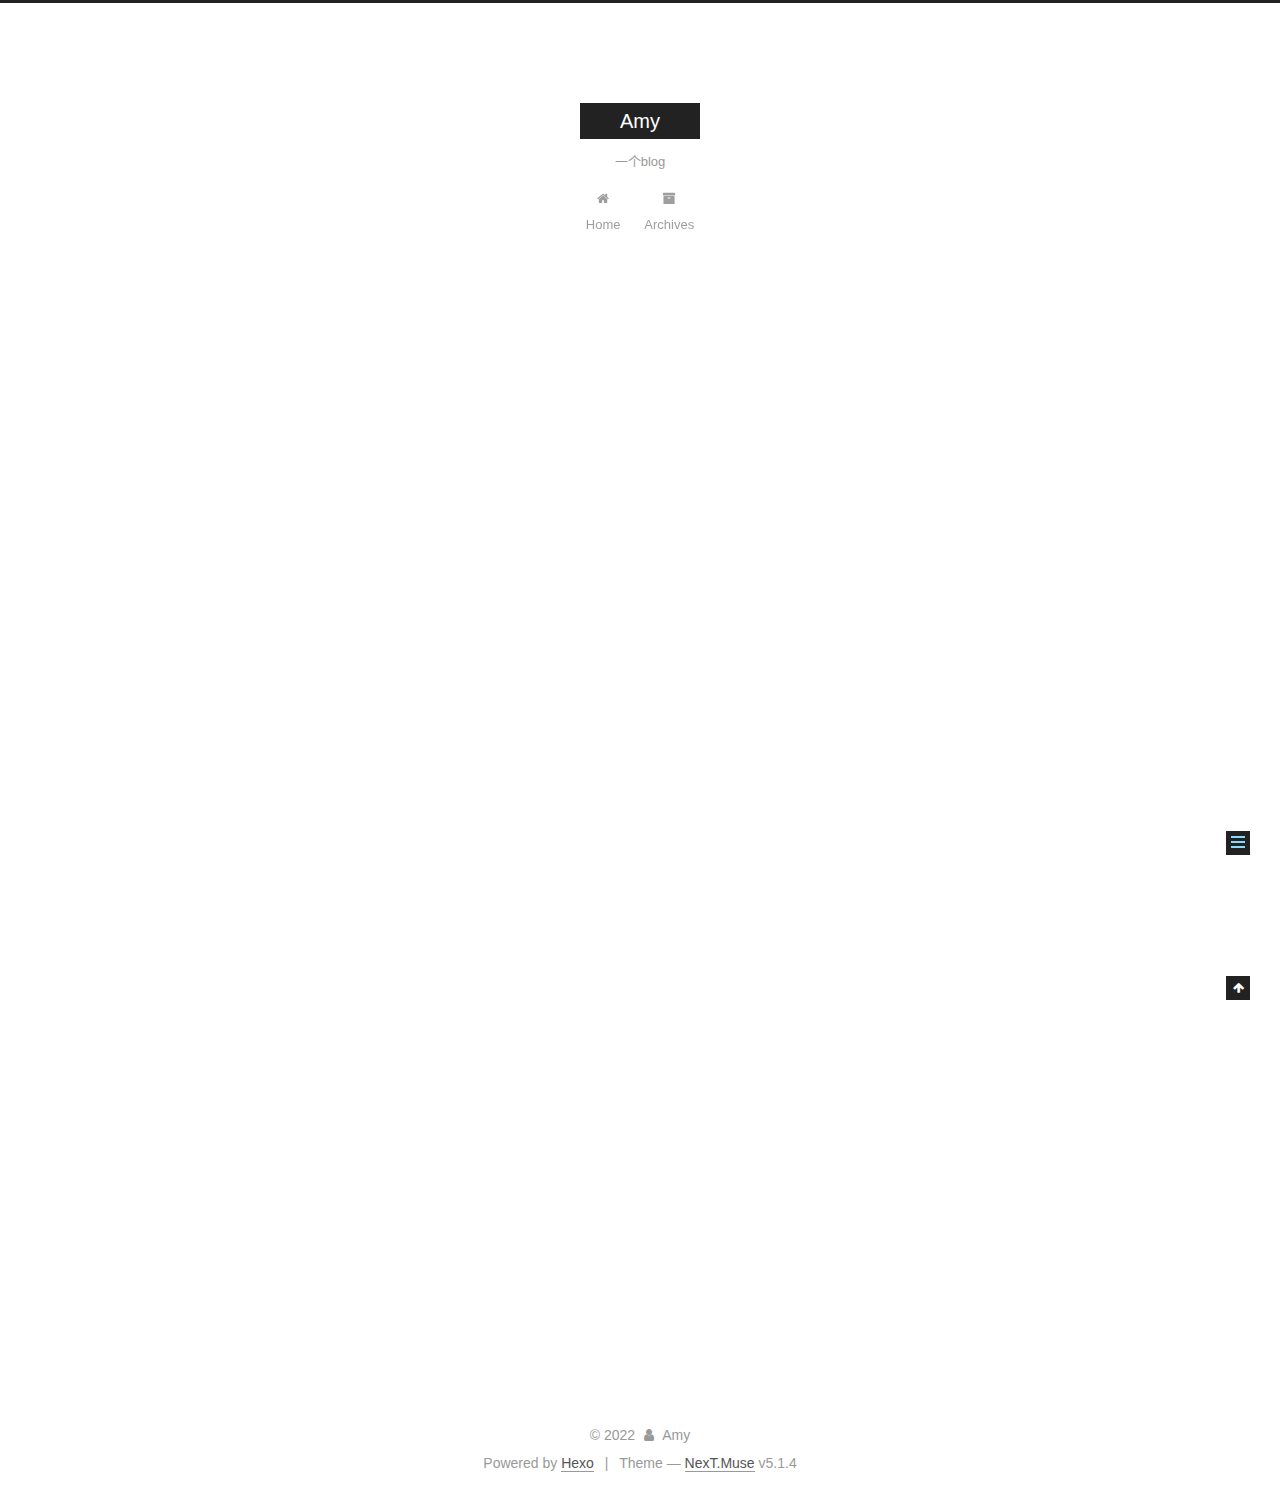
<file: 2022/08/13/hello-world/index.html>
<!DOCTYPE html>



  


<html class="theme-next muse use-motion" lang="zh-CN">
<head>
  <meta charset="UTF-8"/>
<meta http-equiv="X-UA-Compatible" content="IE=edge" />
<meta name="viewport" content="width=device-width, initial-scale=1, maximum-scale=1"/>
<meta name="theme-color" content="#222">









<meta http-equiv="Cache-Control" content="no-transform" />
<meta http-equiv="Cache-Control" content="no-siteapp" />
















  
  
  <link href="/lib/fancybox/source/jquery.fancybox.css?v=2.1.5" rel="stylesheet" type="text/css" />







<link href="/lib/font-awesome/css/font-awesome.min.css?v=4.6.2" rel="stylesheet" type="text/css" />

<link href="/css/main.css?v=5.1.4" rel="stylesheet" type="text/css" />


  <link rel="apple-touch-icon" sizes="180x180" href="/images/apple-touch-icon-next.png?v=5.1.4">


  <link rel="icon" type="image/png" sizes="32x32" href="/images/favicon-32x32-next.png?v=5.1.4">


  <link rel="icon" type="image/png" sizes="16x16" href="/images/favicon-16x16-next.png?v=5.1.4">


  <link rel="mask-icon" href="/images/logo.svg?v=5.1.4" color="#222">





  <meta name="keywords" content="Hexo, NexT" />










<meta name="description" content="Welcome to Hexo! This is your very first post. Check documentation for more info. If you get any problems when using Hexo, you can find the answer in troubleshooting or you can ask me on GitHub. Quick">
<meta property="og:type" content="article">
<meta property="og:title" content="Hello World">
<meta property="og:url" content="http://example.com/2022/08/13/hello-world/index.html">
<meta property="og:site_name" content="Amy">
<meta property="og:description" content="Welcome to Hexo! This is your very first post. Check documentation for more info. If you get any problems when using Hexo, you can find the answer in troubleshooting or you can ask me on GitHub. Quick">
<meta property="og:locale" content="zh_CN">
<meta property="article:published_time" content="2022-08-13T07:13:59.586Z">
<meta property="article:modified_time" content="2022-08-13T07:13:59.586Z">
<meta property="article:author" content="Amy">
<meta name="twitter:card" content="summary">



<script type="text/javascript" id="hexo.configurations">
  var NexT = window.NexT || {};
  var CONFIG = {
    root: '',
    scheme: 'Muse',
    version: '5.1.4',
    sidebar: {"position":"left","display":"post","offset":12,"b2t":false,"scrollpercent":false,"onmobile":false},
    fancybox: true,
    tabs: true,
    motion: {"enable":true,"async":false,"transition":{"post_block":"fadeIn","post_header":"slideDownIn","post_body":"slideDownIn","coll_header":"slideLeftIn","sidebar":"slideUpIn"}},
    duoshuo: {
      userId: '0',
      author: 'Author'
    },
    algolia: {
      applicationID: '',
      apiKey: '',
      indexName: '',
      hits: {"per_page":10},
      labels: {"input_placeholder":"Search for Posts","hits_empty":"We didn't find any results for the search: ${query}","hits_stats":"${hits} results found in ${time} ms"}
    }
  };
</script>



  <link rel="canonical" href="http://example.com/2022/08/13/hello-world/"/>





  <title>Hello World | Amy</title>
  








<meta name="generator" content="Hexo 6.2.0"></head>

<body itemscope itemtype="http://schema.org/WebPage" lang="zh-CN">

  
  
    
  

  <div class="container sidebar-position-left page-post-detail">
    <div class="headband"></div>

    <header id="header" class="header" itemscope itemtype="http://schema.org/WPHeader">
      <div class="header-inner"><div class="site-brand-wrapper">
  <div class="site-meta ">
    

    <div class="custom-logo-site-title">
      <a href="/"  class="brand" rel="start">
        <span class="logo-line-before"><i></i></span>
        <span class="site-title">Amy</span>
        <span class="logo-line-after"><i></i></span>
      </a>
    </div>
      
        <p class="site-subtitle">一个blog</p>
      
  </div>

  <div class="site-nav-toggle">
    <button>
      <span class="btn-bar"></span>
      <span class="btn-bar"></span>
      <span class="btn-bar"></span>
    </button>
  </div>
</div>

<nav class="site-nav">
  

  
    <ul id="menu" class="menu">
      
        
        <li class="menu-item menu-item-home">
          <a href="/%20" rel="section">
            
              <i class="menu-item-icon fa fa-fw fa-home"></i> <br />
            
            Home
          </a>
        </li>
      
        
        <li class="menu-item menu-item-archives">
          <a href="/archives/%20" rel="section">
            
              <i class="menu-item-icon fa fa-fw fa-archive"></i> <br />
            
            Archives
          </a>
        </li>
      

      
    </ul>
  

  
</nav>



 </div>
    </header>

    <main id="main" class="main">
      <div class="main-inner">
        <div class="content-wrap">
          <div id="content" class="content">
            

  <div id="posts" class="posts-expand">
    

  

  
  
  

  <article class="post post-type-normal" itemscope itemtype="http://schema.org/Article">
  
  
  
  <div class="post-block">
    <link itemprop="mainEntityOfPage" href="http://example.com/2022/08/13/hello-world/">

    <span hidden itemprop="author" itemscope itemtype="http://schema.org/Person">
      <meta itemprop="name" content="">
      <meta itemprop="description" content="">
      <meta itemprop="image" content="/images/avatar.gif">
    </span>

    <span hidden itemprop="publisher" itemscope itemtype="http://schema.org/Organization">
      <meta itemprop="name" content="Amy">
    </span>

    
      <header class="post-header">

        
        
          <h1 class="post-title" itemprop="name headline">Hello World</h1>
        

        <div class="post-meta">
          <span class="post-time">
            
              <span class="post-meta-item-icon">
                <i class="fa fa-calendar-o"></i>
              </span>
              
                <span class="post-meta-item-text">Posted on</span>
              
              <time title="Post created" itemprop="dateCreated datePublished" datetime="2022-08-13T15:13:59+08:00">
                2022-08-13
              </time>
            

            

            
          </span>

          

          
            
          

          
          

          

          

          

        </div>
      </header>
    

    
    
    
    <div class="post-body" itemprop="articleBody">

      
      

      
        <p>Welcome to <a target="_blank" rel="noopener" href="https://hexo.io/">Hexo</a>! This is your very first post. Check <a target="_blank" rel="noopener" href="https://hexo.io/docs/">documentation</a> for more info. If you get any problems when using Hexo, you can find the answer in <a target="_blank" rel="noopener" href="https://hexo.io/docs/troubleshooting.html">troubleshooting</a> or you can ask me on <a target="_blank" rel="noopener" href="https://github.com/hexojs/hexo/issues">GitHub</a>.</p>
<h2 id="Quick-Start"><a href="#Quick-Start" class="headerlink" title="Quick Start"></a>Quick Start</h2><h3 id="Create-a-new-post"><a href="#Create-a-new-post" class="headerlink" title="Create a new post"></a>Create a new post</h3><figure class="highlight bash"><table><tr><td class="gutter"><pre><span class="line">1</span><br></pre></td><td class="code"><pre><span class="line">$ hexo new <span class="string">&quot;My New Post&quot;</span></span><br></pre></td></tr></table></figure>

<p>More info: <a target="_blank" rel="noopener" href="https://hexo.io/docs/writing.html">Writing</a></p>
<h3 id="Run-server"><a href="#Run-server" class="headerlink" title="Run server"></a>Run server</h3><figure class="highlight bash"><table><tr><td class="gutter"><pre><span class="line">1</span><br></pre></td><td class="code"><pre><span class="line">$ hexo server</span><br></pre></td></tr></table></figure>

<p>More info: <a target="_blank" rel="noopener" href="https://hexo.io/docs/server.html">Server</a></p>
<h3 id="Generate-static-files"><a href="#Generate-static-files" class="headerlink" title="Generate static files"></a>Generate static files</h3><figure class="highlight bash"><table><tr><td class="gutter"><pre><span class="line">1</span><br></pre></td><td class="code"><pre><span class="line">$ hexo generate</span><br></pre></td></tr></table></figure>

<p>More info: <a target="_blank" rel="noopener" href="https://hexo.io/docs/generating.html">Generating</a></p>
<h3 id="Deploy-to-remote-sites"><a href="#Deploy-to-remote-sites" class="headerlink" title="Deploy to remote sites"></a>Deploy to remote sites</h3><figure class="highlight bash"><table><tr><td class="gutter"><pre><span class="line">1</span><br></pre></td><td class="code"><pre><span class="line">$ hexo deploy</span><br></pre></td></tr></table></figure>

<p>More info: <a target="_blank" rel="noopener" href="https://hexo.io/docs/one-command-deployment.html">Deployment</a></p>

      
    </div>
    
    
    

    

    

    

    <footer class="post-footer">
      

      
      
      

      
        <div class="post-nav">
          <div class="post-nav-next post-nav-item">
            
          </div>

          <span class="post-nav-divider"></span>

          <div class="post-nav-prev post-nav-item">
            
              <a href="/2022/09/04/My-experience-of-joining-IOL/" rel="prev" title="My experience of joining IOL">
                My experience of joining IOL <i class="fa fa-chevron-right"></i>
              </a>
            
          </div>
        </div>
      

      
      
    </footer>
  </div>
  
  
  
  </article>



    <div class="post-spread">
      
    </div>
  </div>


          </div>
          


          

  



        </div>
        
          
  
  <div class="sidebar-toggle">
    <div class="sidebar-toggle-line-wrap">
      <span class="sidebar-toggle-line sidebar-toggle-line-first"></span>
      <span class="sidebar-toggle-line sidebar-toggle-line-middle"></span>
      <span class="sidebar-toggle-line sidebar-toggle-line-last"></span>
    </div>
  </div>

  <aside id="sidebar" class="sidebar">
    
    <div class="sidebar-inner">

      

      
        <ul class="sidebar-nav motion-element">
          <li class="sidebar-nav-toc sidebar-nav-active" data-target="post-toc-wrap">
            Table of Contents
          </li>
          <li class="sidebar-nav-overview" data-target="site-overview-wrap">
            Overview
          </li>
        </ul>
      

      <section class="site-overview-wrap sidebar-panel">
        <div class="site-overview">
          <div class="site-author motion-element" itemprop="author" itemscope itemtype="http://schema.org/Person">
            
              <p class="site-author-name" itemprop="name"></p>
              <p class="site-description motion-element" itemprop="description"></p>
          </div>

          <nav class="site-state motion-element">

            
              <div class="site-state-item site-state-posts">
              
                <a href="/archives/%20%7C%7C%20archive">
              
                  <span class="site-state-item-count">2</span>
                  <span class="site-state-item-name">posts</span>
                </a>
              </div>
            

            

            

          </nav>

          

          

          
          

          
          

          

        </div>
      </section>

      
      <!--noindex-->
        <section class="post-toc-wrap motion-element sidebar-panel sidebar-panel-active">
          <div class="post-toc">

            
              
            

            
              <div class="post-toc-content"><ol class="nav"><li class="nav-item nav-level-2"><a class="nav-link" href="#Quick-Start"><span class="nav-number">1.</span> <span class="nav-text">Quick Start</span></a><ol class="nav-child"><li class="nav-item nav-level-3"><a class="nav-link" href="#Create-a-new-post"><span class="nav-number">1.1.</span> <span class="nav-text">Create a new post</span></a></li><li class="nav-item nav-level-3"><a class="nav-link" href="#Run-server"><span class="nav-number">1.2.</span> <span class="nav-text">Run server</span></a></li><li class="nav-item nav-level-3"><a class="nav-link" href="#Generate-static-files"><span class="nav-number">1.3.</span> <span class="nav-text">Generate static files</span></a></li><li class="nav-item nav-level-3"><a class="nav-link" href="#Deploy-to-remote-sites"><span class="nav-number">1.4.</span> <span class="nav-text">Deploy to remote sites</span></a></li></ol></li></ol></div>
            

          </div>
        </section>
      <!--/noindex-->
      

      

    </div>
  </aside>


        
      </div>
    </main>

    <footer id="footer" class="footer">
      <div class="footer-inner">
        <div class="copyright">&copy; <span itemprop="copyrightYear">2022</span>
  <span class="with-love">
    <i class="fa fa-user"></i>
  </span>
  <span class="author" itemprop="copyrightHolder">Amy</span>

  
</div>


  <div class="powered-by">Powered by <a class="theme-link" target="_blank" href="https://hexo.io">Hexo</a></div>



  <span class="post-meta-divider">|</span>



  <div class="theme-info">Theme &mdash; <a class="theme-link" target="_blank" href="https://github.com/iissnan/hexo-theme-next">NexT.Muse</a> v5.1.4</div>




        







        
      </div>
    </footer>

    
      <div class="back-to-top">
        <i class="fa fa-arrow-up"></i>
        
      </div>
    

    

  </div>

  

<script type="text/javascript">
  if (Object.prototype.toString.call(window.Promise) !== '[object Function]') {
    window.Promise = null;
  }
</script>









  












  
  
    <script type="text/javascript" src="/lib/jquery/index.js?v=2.1.3"></script>
  

  
  
    <script type="text/javascript" src="/lib/fastclick/lib/fastclick.min.js?v=1.0.6"></script>
  

  
  
    <script type="text/javascript" src="/lib/jquery_lazyload/jquery.lazyload.js?v=1.9.7"></script>
  

  
  
    <script type="text/javascript" src="/lib/velocity/velocity.min.js?v=1.2.1"></script>
  

  
  
    <script type="text/javascript" src="/lib/velocity/velocity.ui.min.js?v=1.2.1"></script>
  

  
  
    <script type="text/javascript" src="/lib/fancybox/source/jquery.fancybox.pack.js?v=2.1.5"></script>
  


  


  <script type="text/javascript" src="/js/src/utils.js?v=5.1.4"></script>

  <script type="text/javascript" src="/js/src/motion.js?v=5.1.4"></script>



  
  

  
  <script type="text/javascript" src="/js/src/scrollspy.js?v=5.1.4"></script>
<script type="text/javascript" src="/js/src/post-details.js?v=5.1.4"></script>



  


  <script type="text/javascript" src="/js/src/bootstrap.js?v=5.1.4"></script>



  


  




	





  





  












  





  

  

  

  
  

  

  

  

</body>
</html>
</file>
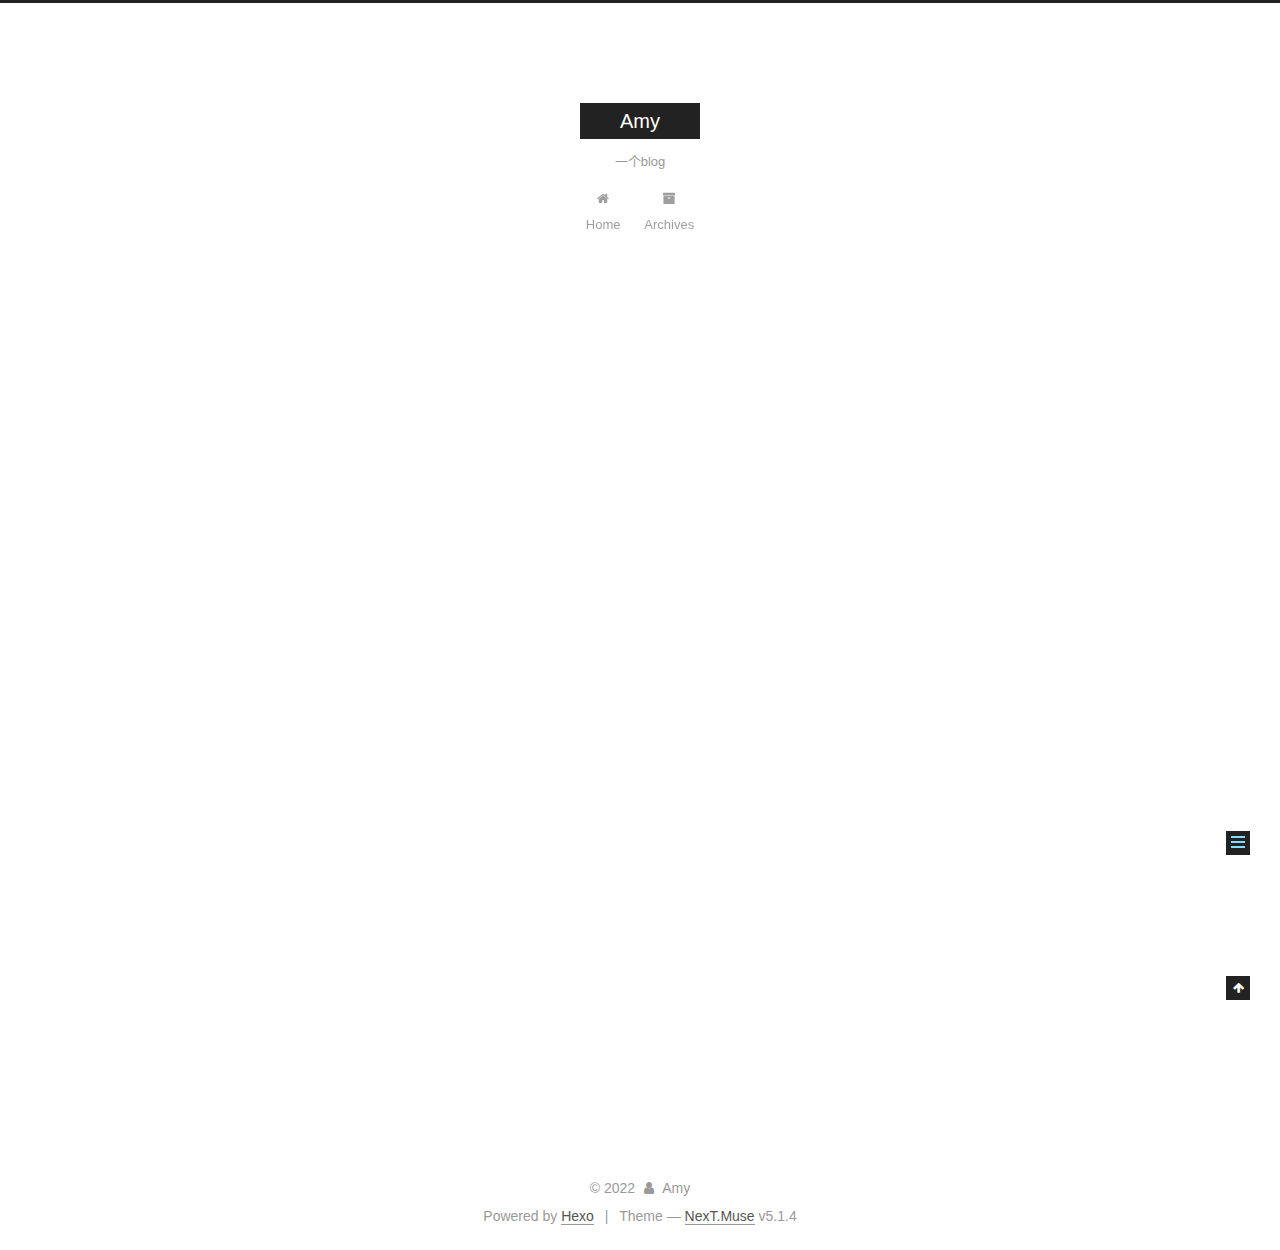
<file: 2022/08/13/IOL/index.html>
<!DOCTYPE html>



  


<html class="theme-next muse use-motion" lang="zh-CN">
<head>
  <meta charset="UTF-8"/>
<meta http-equiv="X-UA-Compatible" content="IE=edge" />
<meta name="viewport" content="width=device-width, initial-scale=1, maximum-scale=1"/>
<meta name="theme-color" content="#222">









<meta http-equiv="Cache-Control" content="no-transform" />
<meta http-equiv="Cache-Control" content="no-siteapp" />
















  
  
  <link href="/lib/fancybox/source/jquery.fancybox.css?v=2.1.5" rel="stylesheet" type="text/css" />







<link href="/lib/font-awesome/css/font-awesome.min.css?v=4.6.2" rel="stylesheet" type="text/css" />

<link href="/css/main.css?v=5.1.4" rel="stylesheet" type="text/css" />


  <link rel="apple-touch-icon" sizes="180x180" href="/images/apple-touch-icon-next.png?v=5.1.4">


  <link rel="icon" type="image/png" sizes="32x32" href="/images/favicon-32x32-next.png?v=5.1.4">


  <link rel="icon" type="image/png" sizes="16x16" href="/images/favicon-16x16-next.png?v=5.1.4">


  <link rel="mask-icon" href="/images/logo.svg?v=5.1.4" color="#222">





  <meta name="keywords" content="Hexo, NexT" />










<meta name="description" content="#My experience of joining IOL##Why I want to jion inIOL is the international competition which is about linguistics. The main reason why i take part in such unfamiliar subject which means i knew littl">
<meta property="og:type" content="article">
<meta property="og:title" content="markdown语法介绍">
<meta property="og:url" content="http://example.com/2022/08/13/IOL/index.html">
<meta property="og:site_name" content="Amy">
<meta property="og:description" content="#My experience of joining IOL##Why I want to jion inIOL is the international competition which is about linguistics. The main reason why i take part in such unfamiliar subject which means i knew littl">
<meta property="og:locale" content="zh_CN">
<meta property="article:published_time" content="2022-08-13T07:45:42.000Z">
<meta property="article:modified_time" content="2022-09-04T02:26:16.215Z">
<meta property="article:author" content="Amy">
<meta name="twitter:card" content="summary">



<script type="text/javascript" id="hexo.configurations">
  var NexT = window.NexT || {};
  var CONFIG = {
    root: '',
    scheme: 'Muse',
    version: '5.1.4',
    sidebar: {"position":"left","display":"post","offset":12,"b2t":false,"scrollpercent":false,"onmobile":false},
    fancybox: true,
    tabs: true,
    motion: {"enable":true,"async":false,"transition":{"post_block":"fadeIn","post_header":"slideDownIn","post_body":"slideDownIn","coll_header":"slideLeftIn","sidebar":"slideUpIn"}},
    duoshuo: {
      userId: '0',
      author: 'Author'
    },
    algolia: {
      applicationID: '',
      apiKey: '',
      indexName: '',
      hits: {"per_page":10},
      labels: {"input_placeholder":"Search for Posts","hits_empty":"We didn't find any results for the search: ${query}","hits_stats":"${hits} results found in ${time} ms"}
    }
  };
</script>



  <link rel="canonical" href="http://example.com/2022/08/13/IOL/"/>





  <title>markdown语法介绍 | Amy</title>
  








<meta name="generator" content="Hexo 6.2.0"></head>

<body itemscope itemtype="http://schema.org/WebPage" lang="zh-CN">

  
  
    
  

  <div class="container sidebar-position-left page-post-detail">
    <div class="headband"></div>

    <header id="header" class="header" itemscope itemtype="http://schema.org/WPHeader">
      <div class="header-inner"><div class="site-brand-wrapper">
  <div class="site-meta ">
    

    <div class="custom-logo-site-title">
      <a href="/"  class="brand" rel="start">
        <span class="logo-line-before"><i></i></span>
        <span class="site-title">Amy</span>
        <span class="logo-line-after"><i></i></span>
      </a>
    </div>
      
        <p class="site-subtitle">一个blog</p>
      
  </div>

  <div class="site-nav-toggle">
    <button>
      <span class="btn-bar"></span>
      <span class="btn-bar"></span>
      <span class="btn-bar"></span>
    </button>
  </div>
</div>

<nav class="site-nav">
  

  
    <ul id="menu" class="menu">
      
        
        <li class="menu-item menu-item-home">
          <a href="/%20" rel="section">
            
              <i class="menu-item-icon fa fa-fw fa-home"></i> <br />
            
            Home
          </a>
        </li>
      
        
        <li class="menu-item menu-item-archives">
          <a href="/archives/%20" rel="section">
            
              <i class="menu-item-icon fa fa-fw fa-archive"></i> <br />
            
            Archives
          </a>
        </li>
      

      
    </ul>
  

  
</nav>



 </div>
    </header>

    <main id="main" class="main">
      <div class="main-inner">
        <div class="content-wrap">
          <div id="content" class="content">
            

  <div id="posts" class="posts-expand">
    

  

  
  
  

  <article class="post post-type-normal" itemscope itemtype="http://schema.org/Article">
  
  
  
  <div class="post-block">
    <link itemprop="mainEntityOfPage" href="http://example.com/2022/08/13/IOL/">

    <span hidden itemprop="author" itemscope itemtype="http://schema.org/Person">
      <meta itemprop="name" content="">
      <meta itemprop="description" content="">
      <meta itemprop="image" content="/images/avatar.gif">
    </span>

    <span hidden itemprop="publisher" itemscope itemtype="http://schema.org/Organization">
      <meta itemprop="name" content="Amy">
    </span>

    
      <header class="post-header">

        
        
          <h1 class="post-title" itemprop="name headline">markdown语法介绍</h1>
        

        <div class="post-meta">
          <span class="post-time">
            
              <span class="post-meta-item-icon">
                <i class="fa fa-calendar-o"></i>
              </span>
              
                <span class="post-meta-item-text">Posted on</span>
              
              <time title="Post created" itemprop="dateCreated datePublished" datetime="2022-08-13T15:45:42+08:00">
                2022-08-13
              </time>
            

            

            
          </span>

          

          
            
          

          
          

          

          

          

        </div>
      </header>
    

    
    
    
    <div class="post-body" itemprop="articleBody">

      
      

      
        <p>#My experience of joining IOL<br>##Why I want to jion in<br>IOL is the international competition which is about linguistics. The main reason why i take part in such unfamiliar subject which means i knew little about it is that the mysteries of different languages attract me a lot. What’s more, senior classmates told me that in IOL we do not have to acquire a deal of linguistic knowledge. Using logical thinking ability to find the logic behind each language is more essential thing. Additionally, IOL contains group competitions as well and it may be a good chance for me to develop team spirit. By the way, we could join in it for free which is really substantial.<br>##How I perpare<br>And then in order to prepare for the examination, I joined in the IOL club in my school and need some educational resources such as past questions. Luckily, I met some experienced club members who offered me greatly help. For example, a few of useful exercise books were recommended to me to do and senior students taught us practical skills that we can use in exams. In addition, in such friendly club, my club leader helped me formed the team and provide a large range of information about competition.<br>##After the competition<br>The experience of entering and preparing the IOL is meaningful and unforgettable and because of my progress in that competition, I achieve a satisfied result although not the best. The most pity thing is that the final examination was cancelled this year due to some reasons. In other words, the question which need a team work together to solve which I expect for a long time was over. </p>

      
    </div>
    
    
    

    

    

    

    <footer class="post-footer">
      

      
      
      

      
        <div class="post-nav">
          <div class="post-nav-next post-nav-item">
            
              <a href="/2022/08/13/hello-world/" rel="next" title="Hello World">
                <i class="fa fa-chevron-left"></i> Hello World
              </a>
            
          </div>

          <span class="post-nav-divider"></span>

          <div class="post-nav-prev post-nav-item">
            
          </div>
        </div>
      

      
      
    </footer>
  </div>
  
  
  
  </article>



    <div class="post-spread">
      
    </div>
  </div>


          </div>
          


          

  



        </div>
        
          
  
  <div class="sidebar-toggle">
    <div class="sidebar-toggle-line-wrap">
      <span class="sidebar-toggle-line sidebar-toggle-line-first"></span>
      <span class="sidebar-toggle-line sidebar-toggle-line-middle"></span>
      <span class="sidebar-toggle-line sidebar-toggle-line-last"></span>
    </div>
  </div>

  <aside id="sidebar" class="sidebar">
    
    <div class="sidebar-inner">

      

      

      <section class="site-overview-wrap sidebar-panel sidebar-panel-active">
        <div class="site-overview">
          <div class="site-author motion-element" itemprop="author" itemscope itemtype="http://schema.org/Person">
            
              <p class="site-author-name" itemprop="name"></p>
              <p class="site-description motion-element" itemprop="description"></p>
          </div>

          <nav class="site-state motion-element">

            
              <div class="site-state-item site-state-posts">
              
                <a href="/archives/%20%7C%7C%20archive">
              
                  <span class="site-state-item-count">2</span>
                  <span class="site-state-item-name">posts</span>
                </a>
              </div>
            

            

            

          </nav>

          

          

          
          

          
          

          

        </div>
      </section>

      

      

    </div>
  </aside>


        
      </div>
    </main>

    <footer id="footer" class="footer">
      <div class="footer-inner">
        <div class="copyright">&copy; <span itemprop="copyrightYear">2022</span>
  <span class="with-love">
    <i class="fa fa-user"></i>
  </span>
  <span class="author" itemprop="copyrightHolder">Amy</span>

  
</div>


  <div class="powered-by">Powered by <a class="theme-link" target="_blank" href="https://hexo.io">Hexo</a></div>



  <span class="post-meta-divider">|</span>



  <div class="theme-info">Theme &mdash; <a class="theme-link" target="_blank" href="https://github.com/iissnan/hexo-theme-next">NexT.Muse</a> v5.1.4</div>




        







        
      </div>
    </footer>

    
      <div class="back-to-top">
        <i class="fa fa-arrow-up"></i>
        
      </div>
    

    

  </div>

  

<script type="text/javascript">
  if (Object.prototype.toString.call(window.Promise) !== '[object Function]') {
    window.Promise = null;
  }
</script>









  












  
  
    <script type="text/javascript" src="/lib/jquery/index.js?v=2.1.3"></script>
  

  
  
    <script type="text/javascript" src="/lib/fastclick/lib/fastclick.min.js?v=1.0.6"></script>
  

  
  
    <script type="text/javascript" src="/lib/jquery_lazyload/jquery.lazyload.js?v=1.9.7"></script>
  

  
  
    <script type="text/javascript" src="/lib/velocity/velocity.min.js?v=1.2.1"></script>
  

  
  
    <script type="text/javascript" src="/lib/velocity/velocity.ui.min.js?v=1.2.1"></script>
  

  
  
    <script type="text/javascript" src="/lib/fancybox/source/jquery.fancybox.pack.js?v=2.1.5"></script>
  


  


  <script type="text/javascript" src="/js/src/utils.js?v=5.1.4"></script>

  <script type="text/javascript" src="/js/src/motion.js?v=5.1.4"></script>



  
  

  
  <script type="text/javascript" src="/js/src/scrollspy.js?v=5.1.4"></script>
<script type="text/javascript" src="/js/src/post-details.js?v=5.1.4"></script>



  


  <script type="text/javascript" src="/js/src/bootstrap.js?v=5.1.4"></script>



  


  




	





  





  












  





  

  

  

  
  

  

  

  

</body>
</html>
</file>
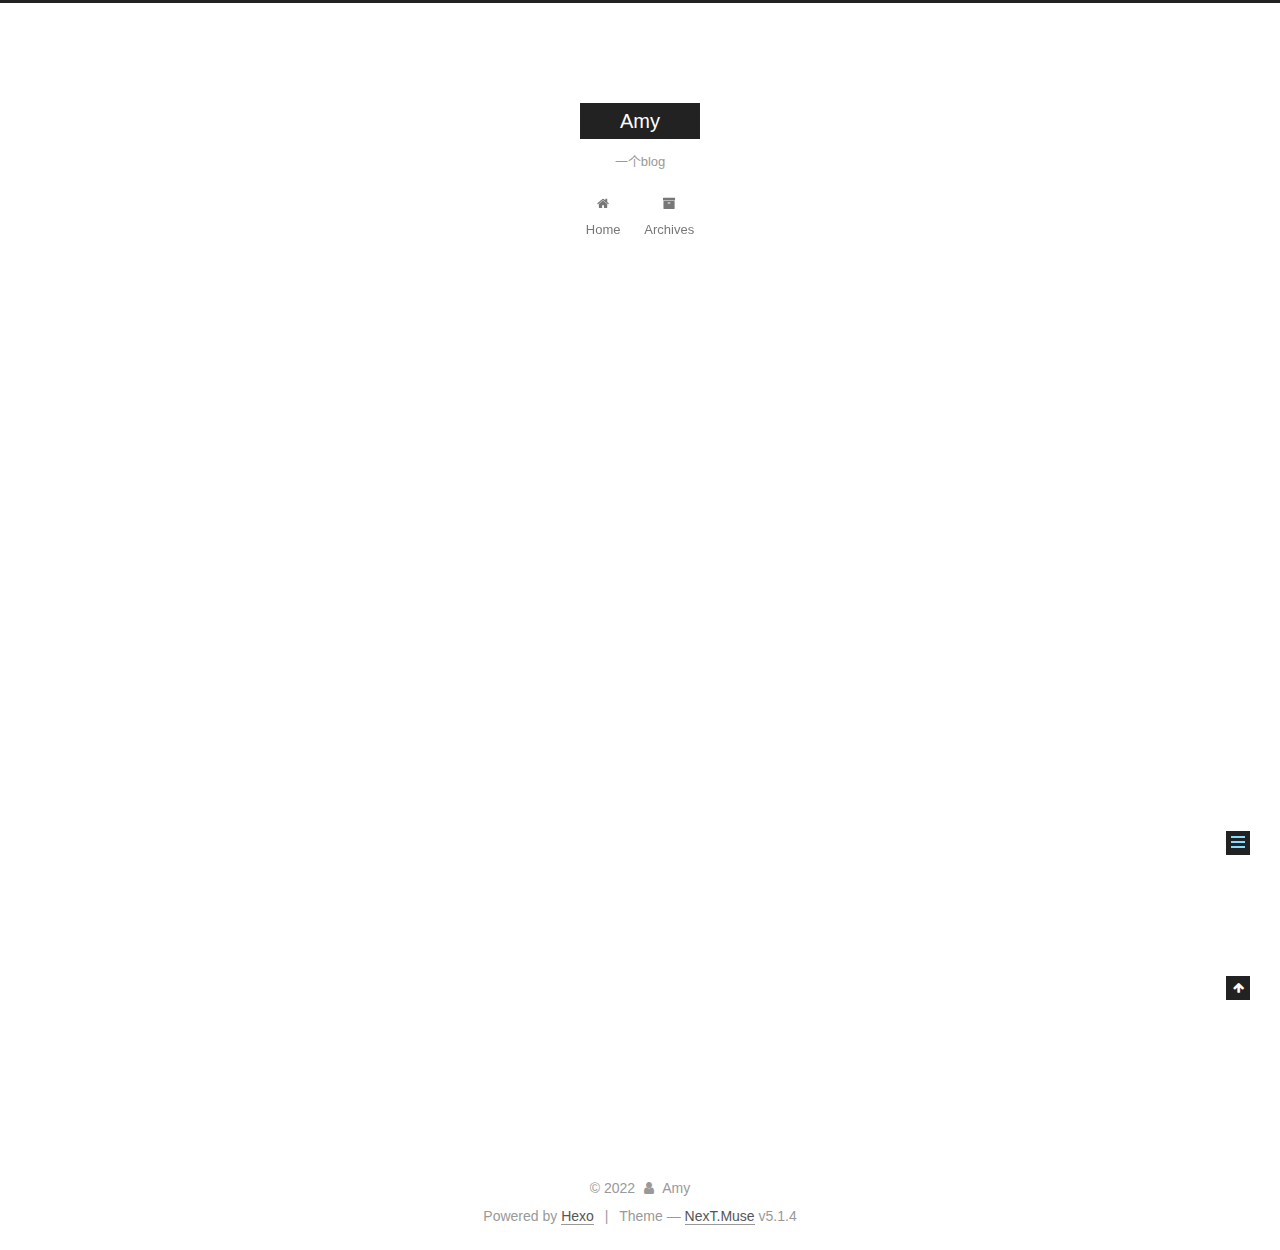
<file: 2022/08/13/markdown语法介绍/index.html>
<!DOCTYPE html>



  


<html class="theme-next muse use-motion" lang="zh-CN">
<head>
  <meta charset="UTF-8"/>
<meta http-equiv="X-UA-Compatible" content="IE=edge" />
<meta name="viewport" content="width=device-width, initial-scale=1, maximum-scale=1"/>
<meta name="theme-color" content="#222">









<meta http-equiv="Cache-Control" content="no-transform" />
<meta http-equiv="Cache-Control" content="no-siteapp" />
















  
  
  <link href="/lib/fancybox/source/jquery.fancybox.css?v=2.1.5" rel="stylesheet" type="text/css" />







<link href="/lib/font-awesome/css/font-awesome.min.css?v=4.6.2" rel="stylesheet" type="text/css" />

<link href="/css/main.css?v=5.1.4" rel="stylesheet" type="text/css" />


  <link rel="apple-touch-icon" sizes="180x180" href="/images/apple-touch-icon-next.png?v=5.1.4">


  <link rel="icon" type="image/png" sizes="32x32" href="/images/favicon-32x32-next.png?v=5.1.4">


  <link rel="icon" type="image/png" sizes="16x16" href="/images/favicon-16x16-next.png?v=5.1.4">


  <link rel="mask-icon" href="/images/logo.svg?v=5.1.4" color="#222">





  <meta name="keywords" content="Hexo, NexT" />










<meta name="description" content="#My experience of joining IOL##Why I want to jion inIOL is the international competition which is about linguistics. The main reason why i take part in such unfamiliar subject which means i knew littl">
<meta property="og:type" content="article">
<meta property="og:title" content="markdown语法介绍">
<meta property="og:url" content="http://example.com/2022/08/13/markdown%E8%AF%AD%E6%B3%95%E4%BB%8B%E7%BB%8D/index.html">
<meta property="og:site_name" content="Amy">
<meta property="og:description" content="#My experience of joining IOL##Why I want to jion inIOL is the international competition which is about linguistics. The main reason why i take part in such unfamiliar subject which means i knew littl">
<meta property="og:locale" content="zh_CN">
<meta property="article:published_time" content="2022-08-13T07:45:42.000Z">
<meta property="article:modified_time" content="2022-09-04T02:26:16.215Z">
<meta property="article:author" content="Amy">
<meta name="twitter:card" content="summary">



<script type="text/javascript" id="hexo.configurations">
  var NexT = window.NexT || {};
  var CONFIG = {
    root: '',
    scheme: 'Muse',
    version: '5.1.4',
    sidebar: {"position":"left","display":"post","offset":12,"b2t":false,"scrollpercent":false,"onmobile":false},
    fancybox: true,
    tabs: true,
    motion: {"enable":true,"async":false,"transition":{"post_block":"fadeIn","post_header":"slideDownIn","post_body":"slideDownIn","coll_header":"slideLeftIn","sidebar":"slideUpIn"}},
    duoshuo: {
      userId: '0',
      author: 'Author'
    },
    algolia: {
      applicationID: '',
      apiKey: '',
      indexName: '',
      hits: {"per_page":10},
      labels: {"input_placeholder":"Search for Posts","hits_empty":"We didn't find any results for the search: ${query}","hits_stats":"${hits} results found in ${time} ms"}
    }
  };
</script>



  <link rel="canonical" href="http://example.com/2022/08/13/markdown语法介绍/"/>





  <title>markdown语法介绍 | Amy</title>
  








<meta name="generator" content="Hexo 6.2.0"></head>

<body itemscope itemtype="http://schema.org/WebPage" lang="zh-CN">

  
  
    
  

  <div class="container sidebar-position-left page-post-detail">
    <div class="headband"></div>

    <header id="header" class="header" itemscope itemtype="http://schema.org/WPHeader">
      <div class="header-inner"><div class="site-brand-wrapper">
  <div class="site-meta ">
    

    <div class="custom-logo-site-title">
      <a href="/"  class="brand" rel="start">
        <span class="logo-line-before"><i></i></span>
        <span class="site-title">Amy</span>
        <span class="logo-line-after"><i></i></span>
      </a>
    </div>
      
        <p class="site-subtitle">一个blog</p>
      
  </div>

  <div class="site-nav-toggle">
    <button>
      <span class="btn-bar"></span>
      <span class="btn-bar"></span>
      <span class="btn-bar"></span>
    </button>
  </div>
</div>

<nav class="site-nav">
  

  
    <ul id="menu" class="menu">
      
        
        <li class="menu-item menu-item-home">
          <a href="/%20" rel="section">
            
              <i class="menu-item-icon fa fa-fw fa-home"></i> <br />
            
            Home
          </a>
        </li>
      
        
        <li class="menu-item menu-item-archives">
          <a href="/archives/%20" rel="section">
            
              <i class="menu-item-icon fa fa-fw fa-archive"></i> <br />
            
            Archives
          </a>
        </li>
      

      
    </ul>
  

  
</nav>



 </div>
    </header>

    <main id="main" class="main">
      <div class="main-inner">
        <div class="content-wrap">
          <div id="content" class="content">
            

  <div id="posts" class="posts-expand">
    

  

  
  
  

  <article class="post post-type-normal" itemscope itemtype="http://schema.org/Article">
  
  
  
  <div class="post-block">
    <link itemprop="mainEntityOfPage" href="http://example.com/2022/08/13/markdown%E8%AF%AD%E6%B3%95%E4%BB%8B%E7%BB%8D/">

    <span hidden itemprop="author" itemscope itemtype="http://schema.org/Person">
      <meta itemprop="name" content="">
      <meta itemprop="description" content="">
      <meta itemprop="image" content="/images/avatar.gif">
    </span>

    <span hidden itemprop="publisher" itemscope itemtype="http://schema.org/Organization">
      <meta itemprop="name" content="Amy">
    </span>

    
      <header class="post-header">

        
        
          <h1 class="post-title" itemprop="name headline">markdown语法介绍</h1>
        

        <div class="post-meta">
          <span class="post-time">
            
              <span class="post-meta-item-icon">
                <i class="fa fa-calendar-o"></i>
              </span>
              
                <span class="post-meta-item-text">Posted on</span>
              
              <time title="Post created" itemprop="dateCreated datePublished" datetime="2022-08-13T15:45:42+08:00">
                2022-08-13
              </time>
            

            

            
          </span>

          

          
            
          

          
          

          

          

          

        </div>
      </header>
    

    
    
    
    <div class="post-body" itemprop="articleBody">

      
      

      
        <p>#My experience of joining IOL<br>##Why I want to jion in<br>IOL is the international competition which is about linguistics. The main reason why i take part in such unfamiliar subject which means i knew little about it is that the mysteries of different languages attract me a lot. What’s more, senior classmates told me that in IOL we do not have to acquire a deal of linguistic knowledge. Using logical thinking ability to find the logic behind each language is more essential thing. Additionally, IOL contains group competitions as well and it may be a good chance for me to develop team spirit. By the way, we could join in it for free which is really substantial.<br>##How I perpare<br>And then in order to prepare for the examination, I joined in the IOL club in my school and need some educational resources such as past questions. Luckily, I met some experienced club members who offered me greatly help. For example, a few of useful exercise books were recommended to me to do and senior students taught us practical skills that we can use in exams. In addition, in such friendly club, my club leader helped me formed the team and provide a large range of information about competition.<br>##After the competition<br>The experience of entering and preparing the IOL is meaningful and unforgettable and because of my progress in that competition, I achieve a satisfied result although not the best. The most pity thing is that the final examination was cancelled this year due to some reasons. In other words, the question which need a team work together to solve which I expect for a long time was over. </p>

      
    </div>
    
    
    

    

    

    

    <footer class="post-footer">
      

      
      
      

      
        <div class="post-nav">
          <div class="post-nav-next post-nav-item">
            
              <a href="/2022/08/13/hello-world/" rel="next" title="Hello World">
                <i class="fa fa-chevron-left"></i> Hello World
              </a>
            
          </div>

          <span class="post-nav-divider"></span>

          <div class="post-nav-prev post-nav-item">
            
          </div>
        </div>
      

      
      
    </footer>
  </div>
  
  
  
  </article>



    <div class="post-spread">
      
    </div>
  </div>


          </div>
          


          

  



        </div>
        
          
  
  <div class="sidebar-toggle">
    <div class="sidebar-toggle-line-wrap">
      <span class="sidebar-toggle-line sidebar-toggle-line-first"></span>
      <span class="sidebar-toggle-line sidebar-toggle-line-middle"></span>
      <span class="sidebar-toggle-line sidebar-toggle-line-last"></span>
    </div>
  </div>

  <aside id="sidebar" class="sidebar">
    
    <div class="sidebar-inner">

      

      

      <section class="site-overview-wrap sidebar-panel sidebar-panel-active">
        <div class="site-overview">
          <div class="site-author motion-element" itemprop="author" itemscope itemtype="http://schema.org/Person">
            
              <p class="site-author-name" itemprop="name"></p>
              <p class="site-description motion-element" itemprop="description"></p>
          </div>

          <nav class="site-state motion-element">

            
              <div class="site-state-item site-state-posts">
              
                <a href="/archives/%20%7C%7C%20archive">
              
                  <span class="site-state-item-count">2</span>
                  <span class="site-state-item-name">posts</span>
                </a>
              </div>
            

            

            

          </nav>

          

          

          
          

          
          

          

        </div>
      </section>

      

      

    </div>
  </aside>


        
      </div>
    </main>

    <footer id="footer" class="footer">
      <div class="footer-inner">
        <div class="copyright">&copy; <span itemprop="copyrightYear">2022</span>
  <span class="with-love">
    <i class="fa fa-user"></i>
  </span>
  <span class="author" itemprop="copyrightHolder">Amy</span>

  
</div>


  <div class="powered-by">Powered by <a class="theme-link" target="_blank" href="https://hexo.io">Hexo</a></div>



  <span class="post-meta-divider">|</span>



  <div class="theme-info">Theme &mdash; <a class="theme-link" target="_blank" href="https://github.com/iissnan/hexo-theme-next">NexT.Muse</a> v5.1.4</div>




        







        
      </div>
    </footer>

    
      <div class="back-to-top">
        <i class="fa fa-arrow-up"></i>
        
      </div>
    

    

  </div>

  

<script type="text/javascript">
  if (Object.prototype.toString.call(window.Promise) !== '[object Function]') {
    window.Promise = null;
  }
</script>









  












  
  
    <script type="text/javascript" src="/lib/jquery/index.js?v=2.1.3"></script>
  

  
  
    <script type="text/javascript" src="/lib/fastclick/lib/fastclick.min.js?v=1.0.6"></script>
  

  
  
    <script type="text/javascript" src="/lib/jquery_lazyload/jquery.lazyload.js?v=1.9.7"></script>
  

  
  
    <script type="text/javascript" src="/lib/velocity/velocity.min.js?v=1.2.1"></script>
  

  
  
    <script type="text/javascript" src="/lib/velocity/velocity.ui.min.js?v=1.2.1"></script>
  

  
  
    <script type="text/javascript" src="/lib/fancybox/source/jquery.fancybox.pack.js?v=2.1.5"></script>
  


  


  <script type="text/javascript" src="/js/src/utils.js?v=5.1.4"></script>

  <script type="text/javascript" src="/js/src/motion.js?v=5.1.4"></script>



  
  

  
  <script type="text/javascript" src="/js/src/scrollspy.js?v=5.1.4"></script>
<script type="text/javascript" src="/js/src/post-details.js?v=5.1.4"></script>



  


  <script type="text/javascript" src="/js/src/bootstrap.js?v=5.1.4"></script>



  


  




	





  





  












  





  

  

  

  
  

  

  

  

</body>
</html>
</file>
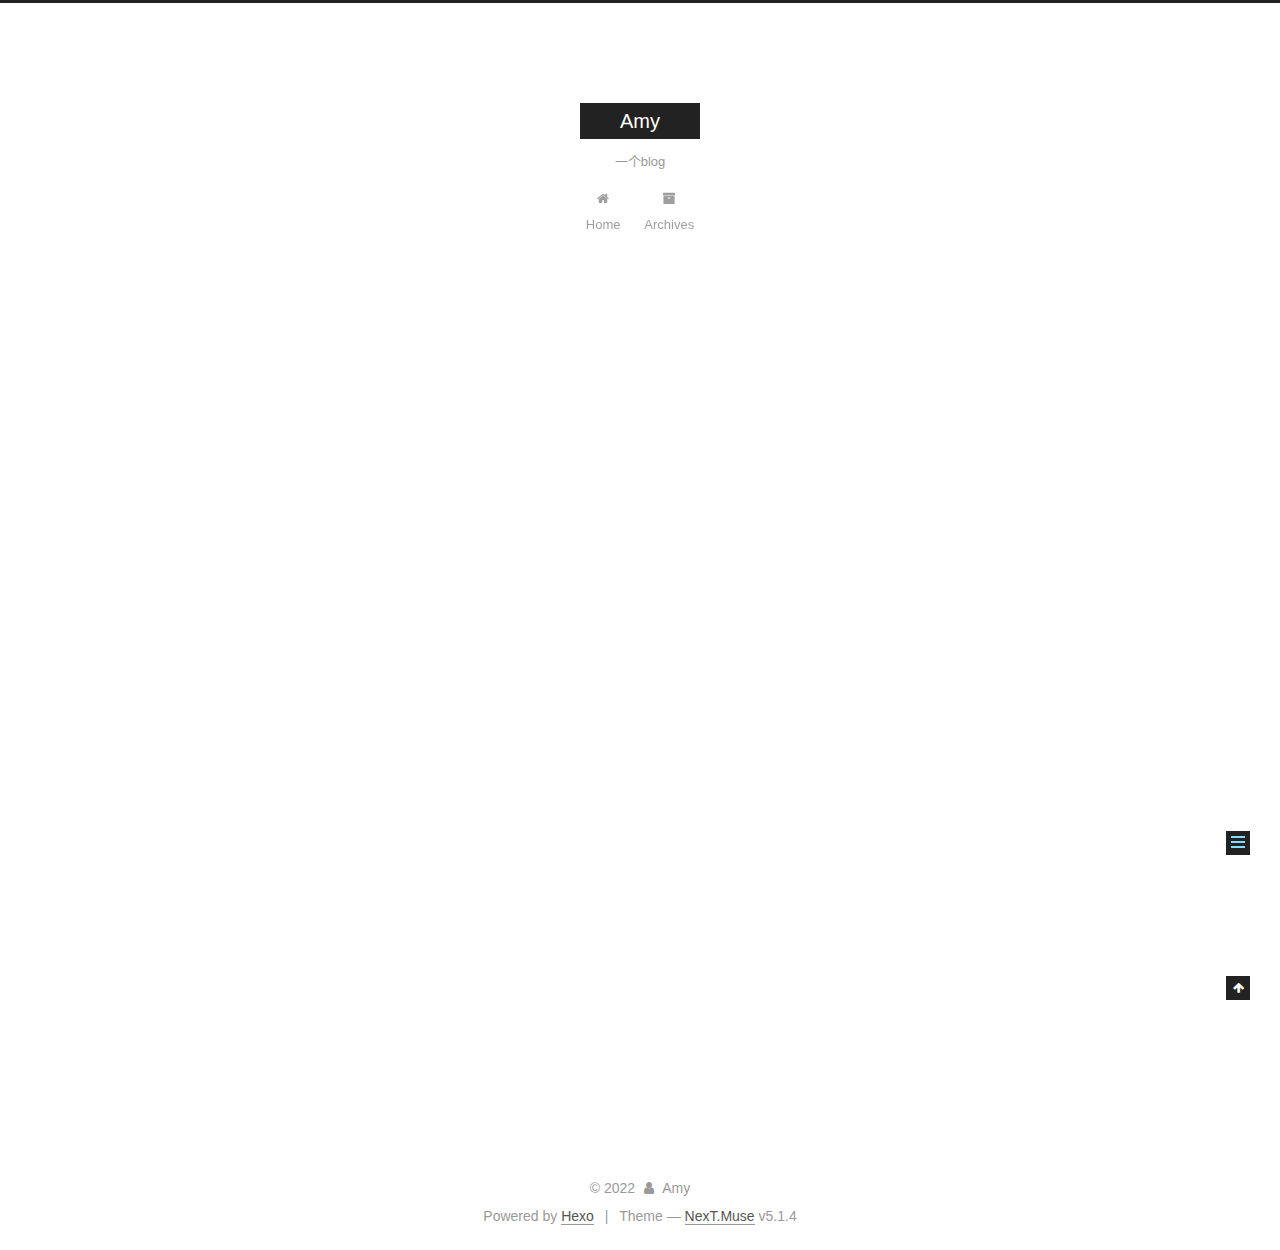
<file: 2022/09/04/My-experience-of-joining-IOL/index.html>
<!DOCTYPE html>



  


<html class="theme-next muse use-motion" lang="zh-CN">
<head>
  <meta charset="UTF-8"/>
<meta http-equiv="X-UA-Compatible" content="IE=edge" />
<meta name="viewport" content="width=device-width, initial-scale=1, maximum-scale=1"/>
<meta name="theme-color" content="#222">









<meta http-equiv="Cache-Control" content="no-transform" />
<meta http-equiv="Cache-Control" content="no-siteapp" />
















  
  
  <link href="/lib/fancybox/source/jquery.fancybox.css?v=2.1.5" rel="stylesheet" type="text/css" />







<link href="/lib/font-awesome/css/font-awesome.min.css?v=4.6.2" rel="stylesheet" type="text/css" />

<link href="/css/main.css?v=5.1.4" rel="stylesheet" type="text/css" />


  <link rel="apple-touch-icon" sizes="180x180" href="/images/apple-touch-icon-next.png?v=5.1.4">


  <link rel="icon" type="image/png" sizes="32x32" href="/images/favicon-32x32-next.png?v=5.1.4">


  <link rel="icon" type="image/png" sizes="16x16" href="/images/favicon-16x16-next.png?v=5.1.4">


  <link rel="mask-icon" href="/images/logo.svg?v=5.1.4" color="#222">





  <meta name="keywords" content="Hexo, NexT" />










<meta name="description" content="#My experience of joining IOL##Why I want to jion inIOL is the international competition which is about linguistics. The main reason why i take part in such unfamiliar subject which means i knew littl">
<meta property="og:type" content="article">
<meta property="og:title" content="My experience of joining IOL">
<meta property="og:url" content="http://example.com/2022/09/04/My-experience-of-joining-IOL/index.html">
<meta property="og:site_name" content="Amy">
<meta property="og:description" content="#My experience of joining IOL##Why I want to jion inIOL is the international competition which is about linguistics. The main reason why i take part in such unfamiliar subject which means i knew littl">
<meta property="og:locale" content="zh_CN">
<meta property="article:published_time" content="2022-09-04T02:40:22.000Z">
<meta property="article:modified_time" content="2022-09-04T02:41:03.091Z">
<meta property="article:author" content="Amy">
<meta name="twitter:card" content="summary">



<script type="text/javascript" id="hexo.configurations">
  var NexT = window.NexT || {};
  var CONFIG = {
    root: '',
    scheme: 'Muse',
    version: '5.1.4',
    sidebar: {"position":"left","display":"post","offset":12,"b2t":false,"scrollpercent":false,"onmobile":false},
    fancybox: true,
    tabs: true,
    motion: {"enable":true,"async":false,"transition":{"post_block":"fadeIn","post_header":"slideDownIn","post_body":"slideDownIn","coll_header":"slideLeftIn","sidebar":"slideUpIn"}},
    duoshuo: {
      userId: '0',
      author: 'Author'
    },
    algolia: {
      applicationID: '',
      apiKey: '',
      indexName: '',
      hits: {"per_page":10},
      labels: {"input_placeholder":"Search for Posts","hits_empty":"We didn't find any results for the search: ${query}","hits_stats":"${hits} results found in ${time} ms"}
    }
  };
</script>



  <link rel="canonical" href="http://example.com/2022/09/04/My-experience-of-joining-IOL/"/>





  <title>My experience of joining IOL | Amy</title>
  








<meta name="generator" content="Hexo 6.2.0"></head>

<body itemscope itemtype="http://schema.org/WebPage" lang="zh-CN">

  
  
    
  

  <div class="container sidebar-position-left page-post-detail">
    <div class="headband"></div>

    <header id="header" class="header" itemscope itemtype="http://schema.org/WPHeader">
      <div class="header-inner"><div class="site-brand-wrapper">
  <div class="site-meta ">
    

    <div class="custom-logo-site-title">
      <a href="/"  class="brand" rel="start">
        <span class="logo-line-before"><i></i></span>
        <span class="site-title">Amy</span>
        <span class="logo-line-after"><i></i></span>
      </a>
    </div>
      
        <p class="site-subtitle">一个blog</p>
      
  </div>

  <div class="site-nav-toggle">
    <button>
      <span class="btn-bar"></span>
      <span class="btn-bar"></span>
      <span class="btn-bar"></span>
    </button>
  </div>
</div>

<nav class="site-nav">
  

  
    <ul id="menu" class="menu">
      
        
        <li class="menu-item menu-item-home">
          <a href="/%20" rel="section">
            
              <i class="menu-item-icon fa fa-fw fa-home"></i> <br />
            
            Home
          </a>
        </li>
      
        
        <li class="menu-item menu-item-archives">
          <a href="/archives/%20" rel="section">
            
              <i class="menu-item-icon fa fa-fw fa-archive"></i> <br />
            
            Archives
          </a>
        </li>
      

      
    </ul>
  

  
</nav>



 </div>
    </header>

    <main id="main" class="main">
      <div class="main-inner">
        <div class="content-wrap">
          <div id="content" class="content">
            

  <div id="posts" class="posts-expand">
    

  

  
  
  

  <article class="post post-type-normal" itemscope itemtype="http://schema.org/Article">
  
  
  
  <div class="post-block">
    <link itemprop="mainEntityOfPage" href="http://example.com/2022/09/04/My-experience-of-joining-IOL/">

    <span hidden itemprop="author" itemscope itemtype="http://schema.org/Person">
      <meta itemprop="name" content="">
      <meta itemprop="description" content="">
      <meta itemprop="image" content="/images/avatar.gif">
    </span>

    <span hidden itemprop="publisher" itemscope itemtype="http://schema.org/Organization">
      <meta itemprop="name" content="Amy">
    </span>

    
      <header class="post-header">

        
        
          <h1 class="post-title" itemprop="name headline">My experience of joining IOL</h1>
        

        <div class="post-meta">
          <span class="post-time">
            
              <span class="post-meta-item-icon">
                <i class="fa fa-calendar-o"></i>
              </span>
              
                <span class="post-meta-item-text">Posted on</span>
              
              <time title="Post created" itemprop="dateCreated datePublished" datetime="2022-09-04T10:40:22+08:00">
                2022-09-04
              </time>
            

            

            
          </span>

          

          
            
          

          
          

          

          

          

        </div>
      </header>
    

    
    
    
    <div class="post-body" itemprop="articleBody">

      
      

      
        <p>#My experience of joining IOL<br>##Why I want to jion in<br>IOL is the international competition which is about linguistics. The main reason why i take part in such unfamiliar subject which means i knew little about it is that the mysteries of different languages attract me a lot. What’s more, senior classmates told me that in IOL we do not have to acquire a deal of linguistic knowledge. Using logical thinking ability to find the logic behind each language is more essential thing. Additionally, IOL contains group competitions as well and it may be a good chance for me to develop team spirit. By the way, we could join in it for free which is really substantial.<br>##How I perpare<br>And then in order to prepare for the examination, I joined in the IOL club in my school and need some educational resources such as past questions. Luckily, I met some experienced club members who offered me greatly help. For example, a few of useful exercise books were recommended to me to do and senior students taught us practical skills that we can use in exams. In addition, in such friendly club, my club leader helped me formed the team and provide a large range of information about competition.<br>##After the competition<br>The experience of entering and preparing the IOL is meaningful and unforgettable and because of my progress in that competition, I achieve a satisfied result although not the best. The most pity thing is that the final examination was cancelled this year due to some reasons. In other words, the question which need a team work together to solve which I expect for a long time was over. </p>

      
    </div>
    
    
    

    

    

    

    <footer class="post-footer">
      

      
      
      

      
        <div class="post-nav">
          <div class="post-nav-next post-nav-item">
            
              <a href="/2022/08/13/hello-world/" rel="next" title="Hello World">
                <i class="fa fa-chevron-left"></i> Hello World
              </a>
            
          </div>

          <span class="post-nav-divider"></span>

          <div class="post-nav-prev post-nav-item">
            
          </div>
        </div>
      

      
      
    </footer>
  </div>
  
  
  
  </article>



    <div class="post-spread">
      
    </div>
  </div>


          </div>
          


          

  



        </div>
        
          
  
  <div class="sidebar-toggle">
    <div class="sidebar-toggle-line-wrap">
      <span class="sidebar-toggle-line sidebar-toggle-line-first"></span>
      <span class="sidebar-toggle-line sidebar-toggle-line-middle"></span>
      <span class="sidebar-toggle-line sidebar-toggle-line-last"></span>
    </div>
  </div>

  <aside id="sidebar" class="sidebar">
    
    <div class="sidebar-inner">

      

      

      <section class="site-overview-wrap sidebar-panel sidebar-panel-active">
        <div class="site-overview">
          <div class="site-author motion-element" itemprop="author" itemscope itemtype="http://schema.org/Person">
            
              <p class="site-author-name" itemprop="name"></p>
              <p class="site-description motion-element" itemprop="description"></p>
          </div>

          <nav class="site-state motion-element">

            
              <div class="site-state-item site-state-posts">
              
                <a href="/archives/%20%7C%7C%20archive">
              
                  <span class="site-state-item-count">2</span>
                  <span class="site-state-item-name">posts</span>
                </a>
              </div>
            

            

            

          </nav>

          

          

          
          

          
          

          

        </div>
      </section>

      

      

    </div>
  </aside>


        
      </div>
    </main>

    <footer id="footer" class="footer">
      <div class="footer-inner">
        <div class="copyright">&copy; <span itemprop="copyrightYear">2022</span>
  <span class="with-love">
    <i class="fa fa-user"></i>
  </span>
  <span class="author" itemprop="copyrightHolder">Amy</span>

  
</div>


  <div class="powered-by">Powered by <a class="theme-link" target="_blank" href="https://hexo.io">Hexo</a></div>



  <span class="post-meta-divider">|</span>



  <div class="theme-info">Theme &mdash; <a class="theme-link" target="_blank" href="https://github.com/iissnan/hexo-theme-next">NexT.Muse</a> v5.1.4</div>




        







        
      </div>
    </footer>

    
      <div class="back-to-top">
        <i class="fa fa-arrow-up"></i>
        
      </div>
    

    

  </div>

  

<script type="text/javascript">
  if (Object.prototype.toString.call(window.Promise) !== '[object Function]') {
    window.Promise = null;
  }
</script>









  












  
  
    <script type="text/javascript" src="/lib/jquery/index.js?v=2.1.3"></script>
  

  
  
    <script type="text/javascript" src="/lib/fastclick/lib/fastclick.min.js?v=1.0.6"></script>
  

  
  
    <script type="text/javascript" src="/lib/jquery_lazyload/jquery.lazyload.js?v=1.9.7"></script>
  

  
  
    <script type="text/javascript" src="/lib/velocity/velocity.min.js?v=1.2.1"></script>
  

  
  
    <script type="text/javascript" src="/lib/velocity/velocity.ui.min.js?v=1.2.1"></script>
  

  
  
    <script type="text/javascript" src="/lib/fancybox/source/jquery.fancybox.pack.js?v=2.1.5"></script>
  


  


  <script type="text/javascript" src="/js/src/utils.js?v=5.1.4"></script>

  <script type="text/javascript" src="/js/src/motion.js?v=5.1.4"></script>



  
  

  
  <script type="text/javascript" src="/js/src/scrollspy.js?v=5.1.4"></script>
<script type="text/javascript" src="/js/src/post-details.js?v=5.1.4"></script>



  


  <script type="text/javascript" src="/js/src/bootstrap.js?v=5.1.4"></script>



  


  




	





  





  












  





  

  

  

  
  

  

  

  

</body>
</html>
</file>
<file: css/main.css>
/* normalize.css v3.0.2 | MIT License | git.io/normalize */
html {
  font-family: sans-serif; /* 1 */
  -ms-text-size-adjust: 100%; /* 2 */
  -webkit-text-size-adjust: 100%; /* 2 */
}
body {
  margin: 0;
}
article,
aside,
details,
figcaption,
figure,
footer,
header,
hgroup,
main,
menu,
nav,
section,
summary {
  display: block;
}
audio,
canvas,
progress,
video {
  display: inline-block; /* 1 */
  vertical-align: baseline; /* 2 */
}
audio:not([controls]) {
  display: none;
  height: 0;
}
[hidden],
template {
  display: none;
}
a {
  background-color: transparent;
}
a:active,
a:hover {
  outline: 0;
}
abbr[title] {
  border-bottom: 1px dotted;
}
b,
strong {
  font-weight: bold;
}
dfn {
  font-style: italic;
}
h1 {
  font-size: 2em;
  margin: 0.67em 0;
}
mark {
  background: #ff0;
  color: #000;
}
small {
  font-size: 80%;
}
sub,
sup {
  font-size: 75%;
  line-height: 0;
  position: relative;
  vertical-align: baseline;
}
sup {
  top: -0.5em;
}
sub {
  bottom: -0.25em;
}
img {
  border: 0;
}
svg:not(:root) {
  overflow: hidden;
}
figure {
  margin: 1em 40px;
}
hr {
  -moz-box-sizing: content-box;
  box-sizing: content-box;
  height: 0;
}
pre {
  overflow: auto;
}
code,
kbd,
pre,
samp {
  font-family: monospace, monospace;
  font-size: 1em;
}
button,
input,
optgroup,
select,
textarea {
  color: inherit; /* 1 */
  font: inherit; /* 2 */
  margin: 0; /* 3 */
}
button {
  overflow: visible;
}
button,
select {
  text-transform: none;
}
button,
html input[type="button"],
input[type="reset"],
input[type="submit"] {
  -webkit-appearance: button; /* 2 */
  cursor: pointer; /* 3 */
}
button[disabled],
html input[disabled] {
  cursor: default;
}
button::-moz-focus-inner,
input::-moz-focus-inner {
  border: 0;
  padding: 0;
}
input {
  line-height: normal;
}
input[type="checkbox"],
input[type="radio"] {
  box-sizing: border-box; /* 1 */
  padding: 0; /* 2 */
}
input[type="number"]::-webkit-inner-spin-button,
input[type="number"]::-webkit-outer-spin-button {
  height: auto;
}
input[type="search"] {
  -webkit-appearance: textfield; /* 1 */
  -moz-box-sizing: content-box;
  -webkit-box-sizing: content-box; /* 2 */
  box-sizing: content-box;
}
input[type="search"]::-webkit-search-cancel-button,
input[type="search"]::-webkit-search-decoration {
  -webkit-appearance: none;
}
fieldset {
  border: 1px solid #c0c0c0;
  margin: 0 2px;
  padding: 0.35em 0.625em 0.75em;
}
legend {
  border: 0; /* 1 */
  padding: 0; /* 2 */
}
textarea {
  overflow: auto;
}
optgroup {
  font-weight: bold;
}
table {
  border-collapse: collapse;
  border-spacing: 0;
}
td,
th {
  padding: 0;
}
::selection {
  background: #262a30;
  color: #fff;
}
body {
  position: relative;
  font-family: 'Lato', "PingFang SC", "Microsoft YaHei", sans-serif;
  font-size: 14px;
  line-height: 2;
  color: #555;
  background: #fff;
}
@media (max-width: 767px) {
  body {
    padding-right: 0 !important;
  }
}
@media (min-width: 768px) and (max-width: 991px) {
  body {
    padding-right: 0 !important;
  }
}
@media (min-width: 1600px) {
  body {
    font-size: 16px;
  }
}
h1,
h2,
h3,
h4,
h5,
h6 {
  margin: 0;
  padding: 0;
  font-weight: bold;
  line-height: 1.5;
  font-family: 'Lato', "PingFang SC", "Microsoft YaHei", sans-serif;
}
h2,
h3,
h4,
h5,
h6 {
  margin: 20px 0 15px;
}
h1 {
  font-size: 22px;
}
@media (max-width: 767px) {
  h1 {
    font-size: 18px;
  }
}
h2 {
  font-size: 20px;
}
@media (max-width: 767px) {
  h2 {
    font-size: 16px;
  }
}
h3 {
  font-size: 18px;
}
@media (max-width: 767px) {
  h3 {
    font-size: 14px;
  }
}
h4 {
  font-size: 16px;
}
@media (max-width: 767px) {
  h4 {
    font-size: 12px;
  }
}
h5 {
  font-size: 14px;
}
@media (max-width: 767px) {
  h5 {
    font-size: 10px;
  }
}
h6 {
  font-size: 12px;
}
@media (max-width: 767px) {
  h6 {
    font-size: 8px;
  }
}
p {
  margin: 0 0 20px 0;
}
a {
  color: #555;
  text-decoration: none;
  outline: none;
  border-bottom: 1px solid #999;
  word-wrap: break-word;
}
a:hover {
  color: #222;
  border-bottom-color: #222;
}
blockquote {
  margin: 0;
  padding: 0;
}
img {
  display: block;
  margin: auto;
  max-width: 100%;
  height: auto;
}
hr {
  margin: 40px 0;
  height: 3px;
  border: none;
  background-color: #ddd;
  background-image: repeating-linear-gradient(-45deg, #fff, #fff 4px, transparent 4px, transparent 8px);
}
blockquote {
  padding: 0 15px;
  color: #666;
  border-left: 4px solid #ddd;
}
blockquote cite::before {
  content: "-";
  padding: 0 5px;
}
dt {
  font-weight: 700;
}
dd {
  margin: 0;
  padding: 0;
}
kbd {
  border: 1px solid #ccc;
  border-radius: 0.2em;
  box-shadow: 0.1em 0.1em 0.2em rgba(0,0,0,0.1);
  background-color: #f9f9f9;
  font-family: inherit;
  background-image: -webkit-linear-gradient(top, #eee, #fff, #eee);
  padding: 0.1em 0.3em;
  white-space: nowrap;
}
.text-left {
  text-align: left;
}
.text-center {
  text-align: center;
}
.text-right {
  text-align: right;
}
.text-justify {
  text-align: justify;
}
.text-nowrap {
  white-space: nowrap;
}
.text-lowercase {
  text-transform: lowercase;
}
.text-uppercase {
  text-transform: uppercase;
}
.text-capitalize {
  text-transform: capitalize;
}
.center-block {
  display: block;
  margin-left: auto;
  margin-right: auto;
}
.clearfix:before,
.clearfix:after {
  content: " ";
  display: table;
}
.clearfix:after {
  clear: both;
}
.pullquote {
  width: 45%;
}
.pullquote.left {
  float: left;
  margin-left: 5px;
  margin-right: 10px;
}
.pullquote.right {
  float: right;
  margin-left: 10px;
  margin-right: 5px;
}
.affix.affix.affix {
  position: fixed;
}
.translation {
  margin-top: -20px;
  font-size: 14px;
  color: #999;
}
.scrollbar-measure {
  width: 100px;
  height: 100px;
  overflow: scroll;
  position: absolute;
  top: -9999px;
}
.use-motion .motion-element {
  opacity: 0;
}
table {
  margin: 20px 0;
  width: 100%;
  border-collapse: collapse;
  border-spacing: 0;
  border: 1px solid #ddd;
  font-size: 14px;
  table-layout: fixed;
  word-wrap: break-all;
}
table>tbody>tr:nth-of-type(odd) {
  background-color: #f9f9f9;
}
table>tbody>tr:hover {
  background-color: #f5f5f5;
}
caption,
th,
td {
  padding: 8px;
  text-align: left;
  vertical-align: middle;
  font-weight: normal;
}
th,
td {
  border-bottom: 3px solid #ddd;
  border-right: 1px solid #eee;
}
th {
  padding-bottom: 10px;
  font-weight: 700;
}
td {
  border-bottom-width: 1px;
}
html,
body {
  height: 100%;
}
.container {
  position: relative;
  min-height: 100%;
}
.header-inner {
  margin: 0 auto;
  padding: 100px 0 70px;
  width: 700px;
}
@media (min-width: 1600px) {
  .container .header-inner {
    width: 900px;
  }
}
.main {
  padding-bottom: 150px;
}
.main-inner {
  margin: 0 auto;
  width: 700px;
}
@media (min-width: 1600px) {
  .container .main-inner {
    width: 900px;
  }
}
.footer {
  position: absolute;
  left: 0;
  bottom: 0;
  width: 100%;
  min-height: 50px;
}
.footer-inner {
  box-sizing: border-box;
  margin: 20px auto;
  width: 700px;
}
@media (min-width: 1600px) {
  .container .footer-inner {
    width: 900px;
  }
}
pre,
.highlight {
  overflow: auto;
  margin: 20px 0;
  padding: 0;
  font-size: 13px;
  color: #4d4d4c;
  background: #f7f7f7;
  line-height: 1.6;
}
pre,
code {
  font-family: consolas, Menlo, "PingFang SC", "Microsoft YaHei", monospace;
}
code {
  padding: 2px 4px;
  word-wrap: break-word;
  color: #555;
  background: #eee;
  border-radius: 3px;
  font-size: 13px;
}
pre {
  padding: 10px;
}
pre code {
  padding: 0;
  color: #4d4d4c;
  background: none;
  text-shadow: none;
}
.highlight {
  border-radius: 1px;
}
.highlight pre {
  border: none;
  margin: 0;
  padding: 10px 0;
}
.highlight table {
  margin: 0;
  width: auto;
  border: none;
}
.highlight td {
  border: none;
  padding: 0;
}
.highlight figcaption {
  font-size: 1em;
  color: #4d4d4c;
  line-height: 1em;
  margin-bottom: 1em;
}
.highlight figcaption:before,
.highlight figcaption:after {
  content: " ";
  display: table;
}
.highlight figcaption:after {
  clear: both;
}
.highlight figcaption a {
  float: right;
  color: #4d4d4c;
}
.highlight figcaption a:hover {
  border-bottom-color: #4d4d4c;
}
.highlight .gutter pre {
  padding-left: 10px;
  padding-right: 10px;
  color: #869194;
  text-align: right;
  background-color: #eff2f3;
}
.highlight .code pre {
  width: 100%;
  padding-left: 10px;
  padding-right: 10px;
  background-color: #f7f7f7;
}
.highlight .line {
  height: 20px;
}
.gutter {
  -webkit-user-select: none;
  -moz-user-select: none;
  -ms-user-select: none;
  user-select: none;
}
.gist table {
  width: auto;
}
.gist table td {
  border: none;
}
pre .deletion {
  background: #fdd;
}
pre .addition {
  background: #dfd;
}
pre .meta {
  color: #8959a8;
}
pre .comment {
  color: #8e908c;
}
pre .variable,
pre .attribute,
pre .tag,
pre .regexp,
pre .ruby .constant,
pre .xml .tag .title,
pre .xml .pi,
pre .xml .doctype,
pre .html .doctype,
pre .css .id,
pre .css .class,
pre .css .pseudo {
  color: #c82829;
}
pre .number,
pre .preprocessor,
pre .built_in,
pre .literal,
pre .params,
pre .constant,
pre .command {
  color: #f5871f;
}
pre .ruby .class .title,
pre .css .rules .attribute,
pre .string,
pre .value,
pre .inheritance,
pre .header,
pre .ruby .symbol,
pre .xml .cdata,
pre .special,
pre .number,
pre .formula {
  color: #718c00;
}
pre .title,
pre .css .hexcolor {
  color: #3e999f;
}
pre .function,
pre .python .decorator,
pre .python .title,
pre .ruby .function .title,
pre .ruby .title .keyword,
pre .perl .sub,
pre .javascript .title,
pre .coffeescript .title {
  color: #4271ae;
}
pre .keyword,
pre .javascript .function {
  color: #8959a8;
}
.full-image.full-image.full-image.full-image {
  border: none;
  max-width: 100%;
  width: auto;
  margin: 20px auto 25px;
}
@media (min-width: 992px) {
  .full-image.full-image.full-image.full-image {
    max-width: none;
    width: 110%;
    margin: 25px -5%;
  }
}
.blockquote-center,
.page-home .post-type-quote blockquote,
.page-post-detail .post-type-quote blockquote {
  position: relative;
  margin: 40px 0;
  padding: 0;
  border-left: none;
  text-align: center;
}
.blockquote-center::before,
.page-home .post-type-quote blockquote::before,
.page-post-detail .post-type-quote blockquote::before,
.blockquote-center::after,
.page-home .post-type-quote blockquote::after,
.page-post-detail .post-type-quote blockquote::after {
  position: absolute;
  content: ' ';
  display: block;
  width: 100%;
  height: 24px;
  opacity: 0.2;
  background-repeat: no-repeat;
  background-position: 0 -6px;
  background-size: 22px 22px;
}
.blockquote-center::before,
.page-home .post-type-quote blockquote::before,
.page-post-detail .post-type-quote blockquote::before {
  top: -20px;
  background-image: url("../images/quote-l.svg");
  border-top: 1px solid #ccc;
}
.blockquote-center::after,
.page-home .post-type-quote blockquote::after,
.page-post-detail .post-type-quote blockquote::after {
  bottom: -20px;
  background-image: url("../images/quote-r.svg");
  border-bottom: 1px solid #ccc;
  background-position: 100% 8px;
}
.blockquote-center p,
.page-home .post-type-quote blockquote p,
.page-post-detail .post-type-quote blockquote p,
.blockquote-center div,
.page-home .post-type-quote blockquote div,
.page-post-detail .post-type-quote blockquote div {
  text-align: center;
}
.post .post-body .group-picture img {
  box-sizing: border-box;
  padding: 0 3px;
  border: none;
}
.post .group-picture-row {
  overflow: hidden;
  margin-top: 6px;
}
.post .group-picture-row:first-child {
  margin-top: 0;
}
.post .group-picture-column {
  float: left;
}
.page-post-detail .post-body .group-picture-column {
  float: none;
  margin-top: 10px;
  width: auto !important;
}
.page-post-detail .post-body .group-picture-column img {
  margin: 0 auto;
}
.page-archive .group-picture-container {
  overflow: hidden;
}
.page-archive .group-picture-row {
  float: left;
}
.page-archive .group-picture-row:first-child {
  margin-top: 6px;
}
.page-archive .group-picture-column {
  max-width: 150px;
  max-height: 150px;
}
.post-body .note {
  position: relative;
  padding: 15px;
  margin-bottom: 20px;
  border: 1px solid #eee;
  border-left-width: 5px;
  border-radius: 3px;
}
.post-body .note h2,
.post-body .note h3,
.post-body .note h4,
.post-body .note h5,
.post-body .note h6 {
  margin-top: 0;
  margin-bottom: 0;
  border-bottom: initial;
  padding-top: 0 !important;
}
.post-body .note p:first-child,
.post-body .note ul:first-child,
.post-body .note ol:first-child,
.post-body .note table:first-child,
.post-body .note pre:first-child,
.post-body .note blockquote:first-child {
  margin-top: 0;
}
.post-body .note p:last-child,
.post-body .note ul:last-child,
.post-body .note ol:last-child,
.post-body .note table:last-child,
.post-body .note pre:last-child,
.post-body .note blockquote:last-child {
  margin-bottom: 0;
}
.post-body .note.default {
  border-left-color: #777;
}
.post-body .note.default h2,
.post-body .note.default h3,
.post-body .note.default h4,
.post-body .note.default h5,
.post-body .note.default h6 {
  color: #777;
}
.post-body .note.primary {
  border-left-color: #6f42c1;
}
.post-body .note.primary h2,
.post-body .note.primary h3,
.post-body .note.primary h4,
.post-body .note.primary h5,
.post-body .note.primary h6 {
  color: #6f42c1;
}
.post-body .note.info {
  border-left-color: #428bca;
}
.post-body .note.info h2,
.post-body .note.info h3,
.post-body .note.info h4,
.post-body .note.info h5,
.post-body .note.info h6 {
  color: #428bca;
}
.post-body .note.success {
  border-left-color: #5cb85c;
}
.post-body .note.success h2,
.post-body .note.success h3,
.post-body .note.success h4,
.post-body .note.success h5,
.post-body .note.success h6 {
  color: #5cb85c;
}
.post-body .note.warning {
  border-left-color: #f0ad4e;
}
.post-body .note.warning h2,
.post-body .note.warning h3,
.post-body .note.warning h4,
.post-body .note.warning h5,
.post-body .note.warning h6 {
  color: #f0ad4e;
}
.post-body .note.danger {
  border-left-color: #d9534f;
}
.post-body .note.danger h2,
.post-body .note.danger h3,
.post-body .note.danger h4,
.post-body .note.danger h5,
.post-body .note.danger h6 {
  color: #d9534f;
}
.post-body .label {
  display: inline;
  padding: 0 2px;
  white-space: nowrap;
}
.post-body .label.default {
  background-color: #f0f0f0;
}
.post-body .label.primary {
  background-color: #efe6f7;
}
.post-body .label.info {
  background-color: #e5f2f8;
}
.post-body .label.success {
  background-color: #e7f4e9;
}
.post-body .label.warning {
  background-color: #fcf6e1;
}
.post-body .label.danger {
  background-color: #fae8eb;
}
.post-body .tabs {
  position: relative;
  display: block;
  margin-bottom: 20px;
  padding-top: 10px;
}
.post-body .tabs ul.nav-tabs {
  margin: 0;
  padding: 0;
  display: flex;
  margin-bottom: -1px;
}
@media (max-width: 413px) {
  .post-body .tabs ul.nav-tabs {
    display: block;
    margin-bottom: 5px;
  }
}
.post-body .tabs ul.nav-tabs li.tab {
  list-style-type: none !important;
  margin: 0 0.25em 0 0;
  border-top: 3px solid transparent;
  border-left: 1px solid transparent;
  border-right: 1px solid transparent;
}
@media (max-width: 413px) {
  .post-body .tabs ul.nav-tabs li.tab {
    margin: initial;
    border-top: 1px solid transparent;
    border-left: 3px solid transparent;
    border-right: 1px solid transparent;
    border-bottom: 1px solid transparent;
  }
}
.post-body .tabs ul.nav-tabs li.tab a {
  outline: 0;
  border-bottom: initial;
  display: block;
  line-height: 1.8em;
  padding: 0.25em 0.75em;
  transition-duration: 0.2s;
  transition-timing-function: ease-out;
  transition-delay: 0s;
}
.post-body .tabs ul.nav-tabs li.tab a i {
  width: 1.285714285714286em;
}
.post-body .tabs ul.nav-tabs li.tab.active {
  border-top: 3px solid #fc6423;
  border-left: 1px solid #ddd;
  border-right: 1px solid #ddd;
  background-color: #fff;
}
@media (max-width: 413px) {
  .post-body .tabs ul.nav-tabs li.tab.active {
    border-top: 1px solid #ddd;
    border-left: 3px solid #fc6423;
    border-right: 1px solid #ddd;
    border-bottom: 1px solid #ddd;
  }
}
.post-body .tabs ul.nav-tabs li.tab.active a {
  cursor: default;
  color: #555;
}
.post-body .tabs .tab-content {
  background-color: #fff;
}
.post-body .tabs .tab-content .tab-pane {
  border: 1px solid #ddd;
  padding: 20px 20px 0 20px;
}
.post-body .tabs .tab-content .tab-pane:not(.active) {
  display: none !important;
}
.post-body .tabs .tab-content .tab-pane.active {
  display: block !important;
}
.btn {
  display: inline-block;
  padding: 0 20px;
  font-size: 14px;
  color: #fff;
  background: #222;
  border: 2px solid #222;
  text-decoration: none;
  border-radius: 0;
  transition-property: background-color;
  transition-duration: 0.2s;
  transition-timing-function: ease-in-out;
  transition-delay: 0s;
  line-height: 2;
}
.btn:hover {
  border-color: #222;
  color: #222;
  background: #fff;
}
.btn +.btn {
  margin: 0 0 8px 8px;
}
.btn .fa-fw {
  width: 1.285714285714286em;
  text-align: left;
}
.btn-bar {
  display: block;
  width: 22px;
  height: 2px;
  background: #555;
  border-radius: 1px;
}
.btn-bar+.btn-bar {
  margin-top: 4px;
}
.pagination {
  margin: 120px 0 40px;
  text-align: center;
  border-top: 1px solid #eee;
}
.page-number-basic,
.pagination .prev,
.pagination .next,
.pagination .page-number,
.pagination .space {
  display: inline-block;
  position: relative;
  top: -1px;
  margin: 0 10px;
  padding: 0 11px;
}
@media (max-width: 767px) {
  .page-number-basic,
  .pagination .prev,
  .pagination .next,
  .pagination .page-number,
  .pagination .space {
    margin: 0 5px;
  }
}
.pagination .prev,
.pagination .next,
.pagination .page-number {
  border-bottom: 0;
  border-top: 1px solid #eee;
  transition-property: border-color;
  transition-duration: 0.2s;
  transition-timing-function: ease-in-out;
  transition-delay: 0s;
}
.pagination .prev:hover,
.pagination .next:hover,
.pagination .page-number:hover {
  border-top-color: #222;
}
.pagination .space {
  padding: 0;
  margin: 0;
}
.pagination .prev {
  margin-left: 0;
}
.pagination .next {
  margin-right: 0;
}
.pagination .page-number.current {
  color: #fff;
  background: #ccc;
  border-top-color: #ccc;
}
@media (max-width: 767px) {
  .pagination {
    border-top: none;
  }
  .pagination .prev,
  .pagination .next,
  .pagination .page-number {
    margin-bottom: 10px;
    border-top: 0;
    border-bottom: 1px solid #eee;
    padding: 0 10px;
  }
  .pagination .prev:hover,
  .pagination .next:hover,
  .pagination .page-number:hover {
    border-bottom-color: #222;
  }
}
.comments {
  margin: 60px 20px 0;
}
.tag-cloud {
  text-align: center;
}
.tag-cloud a {
  display: inline-block;
  margin: 10px;
}
.back-to-top {
  box-sizing: border-box;
  position: fixed;
  bottom: -100px;
  right: 30px;
  z-index: 1050;
  padding: 0 6px;
  width: 24px;
  background: #222;
  font-size: 12px;
  opacity: 1;
  color: #fff;
  cursor: pointer;
  text-align: center;
  -webkit-transform: translateZ(0);
  transition-property: bottom;
  transition-duration: 0.2s;
  transition-timing-function: ease-in-out;
  transition-delay: 0s;
}
@media (min-width: 768px) and (max-width: 991px) {
  .back-to-top {
    display: none !important;
  }
}
@media (max-width: 767px) {
  .back-to-top {
    display: none !important;
  }
}
.back-to-top.back-to-top-on {
  bottom: 19px;
}
.header {
  background: transparent;
}
.header-inner {
  position: relative;
}
.headband {
  height: 3px;
  background: #222;
}
.site-meta {
  margin: 0;
  text-align: center;
}
@media (max-width: 767px) {
  .site-meta {
    text-align: center;
  }
}
.brand {
  position: relative;
  display: inline-block;
  padding: 0 40px;
  color: #fff;
  background: #222;
  border-bottom: none;
}
.brand:hover {
  color: #fff;
}
.logo {
  display: inline-block;
  margin-right: 5px;
  line-height: 36px;
  vertical-align: top;
}
.site-title {
  display: inline-block;
  vertical-align: top;
  line-height: 36px;
  font-size: 20px;
  font-weight: normal;
  font-family: 'Lato', "PingFang SC", "Microsoft YaHei", sans-serif;
}
.site-subtitle {
  margin-top: 10px;
  font-size: 13px;
  color: #999;
}
.use-motion .brand {
  opacity: 0;
}
.use-motion .logo,
.use-motion .site-title,
.use-motion .site-subtitle {
  opacity: 0;
  position: relative;
  top: -10px;
}
.site-nav-toggle {
  display: none;
  position: absolute;
  top: 10px;
  left: 10px;
}
@media (max-width: 767px) {
  .site-nav-toggle {
    display: block;
  }
}
.site-nav-toggle button {
  margin-top: 2px;
  padding: 9px 10px;
  background: transparent;
  border: none;
}
@media (max-width: 767px) {
  .site-nav {
    display: none;
    margin: 0 -10px;
    padding: 0 10px;
    clear: both;
    border-top: 1px solid #ddd;
  }
}
@media (min-width: 768px) and (max-width: 991px) {
  .site-nav {
    display: block !important;
  }
}
@media (min-width: 992px) {
  .site-nav {
    display: block !important;
  }
}
.menu {
  margin-top: 20px;
  padding-left: 0;
  text-align: center;
}
.menu .menu-item {
  display: inline-block;
  margin: 0 10px;
  list-style: none;
}
@media screen and (max-width: 767px) {
  .menu .menu-item {
    margin-top: 10px;
  }
}
.menu .menu-item a {
  display: block;
  font-size: 13px;
  line-height: inherit;
  border-bottom: 1px solid transparent;
  transition-property: border-color;
  transition-duration: 0.2s;
  transition-timing-function: ease-in-out;
  transition-delay: 0s;
}
.menu .menu-item a:hover {
  border-bottom-color: #222;
}
.menu .menu-item .fa {
  margin-right: 5px;
}
.use-motion .menu-item {
  opacity: 0;
}
.post-body {
  font-family: 'Lato', "PingFang SC", "Microsoft YaHei", sans-serif;
}
@media (max-width: 767px) {
  .post-body {
    word-break: break-word;
  }
}
.post-body .fancybox img {
  display: block !important;
  margin: 0 auto;
  cursor: pointer;
  cursor: zoom-in;
  cursor: -webkit-zoom-in;
}
.post-body .image-caption,
.post-body .figure .caption {
  margin: -20px auto 15px;
  text-align: center;
  font-size: 14px;
  color: #999;
  font-weight: bold;
  line-height: 1;
}
.post-sticky-flag {
  display: inline-block;
  font-size: 16px;
  -ms-transform: rotate(30deg);
  -webkit-transform: rotate(30deg);
  -moz-transform: rotate(30deg);
  -ms-transform: rotate(30deg);
  -o-transform: rotate(30deg);
  transform: rotate(30deg);
}
.use-motion .post-block,
.use-motion .pagination,
.use-motion .comments {
  opacity: 0;
}
.use-motion .post-header {
  opacity: 0;
}
.use-motion .post-body {
  opacity: 0;
}
.use-motion .collection-title {
  opacity: 0;
}
.posts-expand {
  padding-top: 40px;
}
@media (max-width: 767px) {
  .posts-expand {
    margin: 0 20px;
  }
  .post-body pre .gutter pre {
    padding-right: 10px;
  }
  .post-body .highlight {
    margin-left: 0px;
    margin-right: 0px;
    padding: 0;
  }
  .post-body .highlight .gutter pre {
    padding-right: 10px;
  }
}
@media (min-width: 992px) {
  .posts-expand .post-body {
    text-align: justify;
  }
}
.posts-expand .post-body h2,
.posts-expand .post-body h3,
.posts-expand .post-body h4,
.posts-expand .post-body h5,
.posts-expand .post-body h6 {
  padding-top: 10px;
}
.posts-expand .post-body h2 .header-anchor,
.posts-expand .post-body h3 .header-anchor,
.posts-expand .post-body h4 .header-anchor,
.posts-expand .post-body h5 .header-anchor,
.posts-expand .post-body h6 .header-anchor {
  float: right;
  margin-left: 10px;
  color: #ccc;
  border-bottom-style: none;
  visibility: hidden;
}
.posts-expand .post-body h2 .header-anchor:hover,
.posts-expand .post-body h3 .header-anchor:hover,
.posts-expand .post-body h4 .header-anchor:hover,
.posts-expand .post-body h5 .header-anchor:hover,
.posts-expand .post-body h6 .header-anchor:hover {
  color: inherit;
}
.posts-expand .post-body h2:hover .header-anchor,
.posts-expand .post-body h3:hover .header-anchor,
.posts-expand .post-body h4:hover .header-anchor,
.posts-expand .post-body h5:hover .header-anchor,
.posts-expand .post-body h6:hover .header-anchor {
  visibility: visible;
}
.posts-expand .post-body ul li {
  list-style: circle;
}
.posts-expand .post-body img {
  box-sizing: border-box;
  margin: auto;
  padding: 3px;
  border: 1px solid #ddd;
}
.posts-expand .post-body .fancybox img {
  margin: 0 auto 25px;
}
@media (max-width: 767px) {
  .posts-collapse {
    margin: 0 20px;
  }
  .posts-collapse .post-title,
  .posts-collapse .post-meta {
    display: block;
    width: auto;
    text-align: left;
  }
}
.posts-collapse {
  position: relative;
  z-index: 1010;
  margin-left: 55px;
}
.posts-collapse::after {
  content: " ";
  position: absolute;
  top: 20px;
  left: 0;
  margin-left: -2px;
  width: 4px;
  height: 100%;
  background: #f5f5f5;
  z-index: -1;
}
@media (max-width: 767px) {
  .posts-collapse {
    margin: 0 20px;
  }
}
.posts-collapse .collection-title {
  position: relative;
  margin: 60px 0;
}
.posts-collapse .collection-title h1,
.posts-collapse .collection-title h2 {
  margin-left: 20px;
}
.posts-collapse .collection-title small {
  color: #bbb;
  margin-left: 5px;
}
.posts-collapse .collection-title::before {
  content: " ";
  position: absolute;
  left: 0;
  top: 50%;
  margin-left: -4px;
  margin-top: -4px;
  width: 8px;
  height: 8px;
  background: #bbb;
  border-radius: 50%;
}
.posts-collapse .post {
  margin: 30px 0;
}
.posts-collapse .post-header {
  position: relative;
  transition-duration: 0.2s;
  transition-timing-function: ease-in-out;
  transition-delay: 0s;
  transition-property: border;
  border-bottom: 1px dashed #ccc;
}
.posts-collapse .post-header::before {
  content: " ";
  position: absolute;
  left: 0;
  top: 12px;
  width: 6px;
  height: 6px;
  margin-left: -4px;
  background: #bbb;
  border-radius: 50%;
  border: 1px solid #fff;
  transition-duration: 0.2s;
  transition-timing-function: ease-in-out;
  transition-delay: 0s;
  transition-property: background;
}
.posts-collapse .post-header:hover {
  border-bottom-color: #666;
}
.posts-collapse .post-header:hover::before {
  background: #222;
}
.posts-collapse .post-meta {
  position: absolute;
  font-size: 12px;
  left: 20px;
  top: 5px;
}
.posts-collapse .post-comments-count {
  display: none;
}
.posts-collapse .post-title {
  margin-left: 60px;
  font-size: 16px;
  font-weight: normal;
  line-height: inherit;
}
.posts-collapse .post-title::after {
  margin-left: 3px;
  opacity: 0.6;
}
.posts-collapse .post-title a {
  color: #666;
  border-bottom: none;
}
.page-home .post-type-quote .post-header,
.page-post-detail .post-type-quote .post-header,
.page-home .post-type-quote .post-tags,
.page-post-detail .post-type-quote .post-tags {
  display: none;
}
.posts-expand .post-title {
  text-align: center;
  word-break: break-word;
  font-weight: 400;
}
.posts-expand .post-title-link {
  display: inline-block;
  position: relative;
  color: #555;
  border-bottom: none;
  line-height: 1.2;
  vertical-align: top;
}
.posts-expand .post-title-link::before {
  content: "";
  position: absolute;
  width: 100%;
  height: 2px;
  bottom: 0;
  left: 0;
  background-color: #000;
  visibility: hidden;
  -webkit-transform: scaleX(0);
  -moz-transform: scaleX(0);
  -ms-transform: scaleX(0);
  -o-transform: scaleX(0);
  transform: scaleX(0);
  transition-duration: 0.2s;
  transition-timing-function: ease-in-out;
  transition-delay: 0s;
}
.posts-expand .post-title-link:hover::before {
  visibility: visible;
  -webkit-transform: scaleX(1);
  -moz-transform: scaleX(1);
  -ms-transform: scaleX(1);
  -o-transform: scaleX(1);
  transform: scaleX(1);
}
.posts-expand .post-title-link .fa {
  font-size: 16px;
}
.posts-expand .post-meta {
  margin: 3px 0 60px 0;
  color: #999;
  font-family: 'Lato', "PingFang SC", "Microsoft YaHei", sans-serif;
  font-size: 12px;
  text-align: center;
}
.posts-expand .post-meta .post-category-list {
  display: inline-block;
  margin: 0;
  padding: 3px;
}
.posts-expand .post-meta .post-category-list-link {
  color: #999;
}
.posts-expand .post-meta .post-description {
  font-size: 14px;
  margin-top: 2px;
}
.post-meta-divider {
  margin: 0 0.5em;
}
.post-meta-item-icon {
  margin-right: 3px;
}
@media (min-width: 768px) and (max-width: 991px) {
  .post-meta-item-icon {
    display: inline-block;
  }
}
@media (max-width: 767px) {
  .post-meta-item-icon {
    display: inline-block;
  }
}
@media (min-width: 768px) and (max-width: 991px) {
  .post-meta-item-text {
    display: none;
  }
}
@media (max-width: 767px) {
  .post-meta-item-text {
    display: none;
  }
}
@media (max-width: 767px) {
  .posts-expand .post-comments-count {
    display: none;
  }
}
.post-button {
  margin-top: 40px;
}
.posts-expand .post-tags {
  margin-top: 40px;
  text-align: center;
}
.posts-expand .post-tags a {
  display: inline-block;
  margin-right: 10px;
  font-size: 13px;
}
.post-nav {
  display: table;
  margin-top: 15px;
  width: 100%;
  border-top: 1px solid #eee;
}
.post-nav-divider {
  display: table-cell;
  width: 10%;
}
.post-nav-item {
  display: table-cell;
  padding: 10px 0 0 0;
  width: 45%;
  vertical-align: top;
}
.post-nav-item a {
  position: relative;
  display: block;
  line-height: 25px;
  font-size: 14px;
  color: #555;
  border-bottom: none;
}
.post-nav-item a:hover {
  color: #222;
  border-bottom: none;
}
.post-nav-item a:active {
  top: 2px;
}
.post-nav-item .fa {
  position: absolute;
  top: 8px;
  left: 0;
  font-size: 12px;
}
.post-nav-next a {
  padding-left: 15px;
}
.post-nav-prev {
  text-align: right;
}
.post-nav-prev a {
  padding-right: 15px;
}
.post-nav-prev .fa {
  right: 0;
  left: auto;
}
.posts-expand .post-eof {
  display: block;
  margin: 80px auto 60px;
  width: 8%;
  height: 1px;
  background: #ccc;
  text-align: center;
}
.post:last-child .post-eof.post-eof.post-eof {
  display: none;
}
.post-gallery {
  display: table;
  table-layout: fixed;
  width: 100%;
  border-collapse: separate;
}
.post-gallery-row {
  display: table-row;
}
.post-gallery .post-gallery-img {
  display: table-cell;
  text-align: center;
  vertical-align: middle;
  border: none;
}
.post-gallery .post-gallery-img img {
  max-width: 100%;
  max-height: 100%;
  border: none;
}
.fancybox-close,
.fancybox-close:hover {
  border: none;
}
.rtl.post-body p,
.rtl.post-body a,
.rtl.post-body h1,
.rtl.post-body h2,
.rtl.post-body h3,
.rtl.post-body h4,
.rtl.post-body h5,
.rtl.post-body h6,
.rtl.post-body li,
.rtl.post-body ul,
.rtl.post-body ol {
  direction: rtl;
  font-family: UKIJ Ekran;
}
.rtl.post-title {
  font-family: UKIJ Ekran;
}
.sidebar {
  position: fixed;
  right: 0;
  top: 0;
  bottom: 0;
  width: 0;
  z-index: 1040;
  box-shadow: inset 0 2px 6px #000;
  background: #222;
  -webkit-transform: translateZ(0);
}
.sidebar a {
  color: #999;
  border-bottom-color: #555;
}
.sidebar a:hover {
  color: #eee;
}
@media (min-width: 768px) and (max-width: 991px) {
  .sidebar {
    display: none !important;
  }
}
@media (max-width: 767px) {
  .sidebar {
    display: none !important;
  }
}
.sidebar-inner {
  position: relative;
  padding: 20px 10px;
  color: #999;
  text-align: center;
}
.site-overview-wrap {
  overflow: hidden;
}
.site-overview {
  overflow-y: auto;
  overflow-x: hidden;
}
.sidebar-toggle {
  position: fixed;
  right: 30px;
  bottom: 45px;
  width: 14px;
  height: 14px;
  padding: 5px;
  background: #222;
  line-height: 0;
  z-index: 1050;
  cursor: pointer;
  -webkit-transform: translateZ(0);
}
@media (min-width: 768px) and (max-width: 991px) {
  .sidebar-toggle {
    display: none !important;
  }
}
@media (max-width: 767px) {
  .sidebar-toggle {
    display: none !important;
  }
}
.sidebar-toggle-line {
  position: relative;
  display: inline-block;
  vertical-align: top;
  height: 2px;
  width: 100%;
  background: #fff;
  margin-top: 3px;
}
.sidebar-toggle-line:first-child {
  margin-top: 0;
}
.site-author-image {
  display: block;
  margin: 0 auto;
  padding: 2px;
  max-width: 96px;
  height: auto;
  border: 2px solid #333;
}
.site-author-name {
  margin: 5px 0 0;
  text-align: center;
  color: #f5f5f5;
  font-weight: normal;
}
.site-description {
  margin-top: 5px;
  text-align: center;
  font-size: 14px;
  color: #999;
}
.site-state {
  overflow: hidden;
  line-height: 1.4;
  white-space: nowrap;
  text-align: center;
}
.site-state-item {
  display: inline-block;
  padding: 0 15px;
  border-left: 1px solid #333;
}
.site-state-item:first-child {
  border-left: none;
}
.site-state-item a {
  border-bottom: none;
}
.site-state-item-count {
  display: block;
  text-align: center;
  color: inherit;
  font-weight: 600;
  font-size: 18px;
}
.site-state-item-name {
  font-size: 13px;
  color: inherit;
}
.feed-link {
  margin-top: 20px;
}
.feed-link a {
  display: inline-block;
  padding: 0 15px;
  color: #fc6423;
  border: 1px solid #fc6423;
  border-radius: 4px;
}
.feed-link a i {
  color: #fc6423;
  font-size: 14px;
}
.feed-link a:hover {
  color: #fff;
  background: #fc6423;
}
.feed-link a:hover i {
  color: #fff;
}
.links-of-author {
  margin-top: 20px;
}
.links-of-author a {
  display: inline-block;
  vertical-align: middle;
  margin-right: 10px;
  margin-bottom: 10px;
  border-bottom-color: #555;
  font-size: 13px;
}
.links-of-author a:before {
  display: inline-block;
  vertical-align: middle;
  margin-right: 3px;
  content: " ";
  width: 4px;
  height: 4px;
  border-radius: 50%;
  background: #ff77bd;
}
.links-of-blogroll {
  font-size: 13px;
}
.links-of-blogroll-title {
  margin-top: 20px;
  font-size: 14px;
  font-weight: 600;
}
.links-of-blogroll-list {
  margin: 0;
  padding: 0;
  list-style: none;
}
.links-of-blogroll-item {
  padding: 2px 10px;
}
.links-of-blogroll-item a {
  max-width: 280px;
  box-sizing: border-box;
  display: inline-block;
  overflow: hidden;
  white-space: nowrap;
  text-overflow: ellipsis;
}
.sidebar-nav {
  margin: 0 0 20px;
  padding-left: 0;
}
.sidebar-nav li {
  display: inline-block;
  cursor: pointer;
  border-bottom: 1px solid transparent;
  font-size: 14px;
  color: #555;
}
.sidebar-nav li:hover {
  color: #f5f5f5;
}
.page-post-detail .sidebar-nav-toc {
  padding: 0 5px;
}
.page-post-detail .sidebar-nav-overview {
  margin-left: 10px;
}
.sidebar-nav .sidebar-nav-active {
  color: #87daff;
  border-bottom-color: #87daff;
}
.sidebar-nav .sidebar-nav-active:hover {
  color: #87daff;
}
.sidebar-panel {
  display: none;
}
.sidebar-panel-active {
  display: block;
}
.post-toc-empty {
  font-size: 14px;
  color: #666;
}
.post-toc-wrap {
  overflow: hidden;
}
.post-toc {
  overflow: auto;
}
.post-toc ol {
  margin: 0;
  padding: 0 2px 5px 10px;
  text-align: left;
  list-style: none;
  font-size: 14px;
}
.post-toc ol > ol {
  padding-left: 0;
}
.post-toc ol a {
  transition-duration: 0.2s;
  transition-timing-function: ease-in-out;
  transition-delay: 0s;
  transition-property: all;
  color: #999;
  border-bottom-color: #555;
}
.post-toc ol a:hover {
  color: #ccc;
  border-bottom-color: #ccc;
}
.post-toc .nav-item {
  overflow: hidden;
  text-overflow: ellipsis;
  text-align: justify;
  white-space: nowrap;
  line-height: 1.8;
}
.post-toc .nav .nav-child {
  display: none;
}
.post-toc .nav .active > .nav-child {
  display: block;
}
.post-toc .nav .active-current > .nav-child {
  display: block;
}
.post-toc .nav .active-current > .nav-child > .nav-item {
  display: block;
}
.post-toc .nav .active > a {
  color: #87daff;
  border-bottom-color: #87daff;
}
.post-toc .nav .active-current > a {
  color: #87daff;
}
.post-toc .nav .active-current > a:hover {
  color: #87daff;
}
.footer {
  font-size: 14px;
  color: #999;
}
.footer img {
  border: none;
}
.footer-inner {
  text-align: center;
}
.with-love {
  display: inline-block;
  margin: 0 5px;
}
.powered-by,
.theme-info {
  display: inline-block;
}
.cc-license {
  margin-top: 10px;
  text-align: center;
}
.cc-license .cc-opacity {
  opacity: 0.7;
  border-bottom: none;
}
.cc-license .cc-opacity:hover {
  opacity: 0.9;
}
.cc-license img {
  display: inline-block;
}
.theme-next #ds-thread #ds-reset {
  color: #555;
}
.theme-next #ds-thread #ds-reset .ds-replybox {
  margin-bottom: 30px;
}
.theme-next #ds-thread #ds-reset .ds-replybox .ds-avatar,
.theme-next #ds-reset .ds-avatar img {
  box-shadow: none;
}
.theme-next #ds-thread #ds-reset .ds-textarea-wrapper {
  border-color: #c7d4e1;
  background: none;
  border-top-right-radius: 3px;
  border-top-left-radius: 3px;
}
.theme-next #ds-thread #ds-reset .ds-textarea-wrapper textarea {
  height: 60px;
}
.theme-next #ds-reset .ds-rounded-top {
  border-radius: 0;
}
.theme-next #ds-thread #ds-reset .ds-post-toolbar {
  box-sizing: border-box;
  border: 1px solid #c7d4e1;
  background: #f6f8fa;
}
.theme-next #ds-thread #ds-reset .ds-post-options {
  height: 40px;
  border: none;
  background: none;
}
.theme-next #ds-thread #ds-reset .ds-toolbar-buttons {
  top: 11px;
}
.theme-next #ds-thread #ds-reset .ds-sync {
  top: 5px;
}
.theme-next #ds-thread #ds-reset .ds-post-button {
  top: 4px;
  right: 5px;
  width: 90px;
  height: 30px;
  border: 1px solid #c5ced7;
  border-radius: 3px;
  background-image: linear-gradient(#fbfbfc, #f5f7f9);
  color: #60676d;
}
.theme-next #ds-thread #ds-reset .ds-post-button:hover {
  background-position: 0 -30px;
  color: #60676d;
}
.theme-next #ds-thread #ds-reset .ds-comments-info {
  padding: 10px 0;
}
.theme-next #ds-thread #ds-reset .ds-sort {
  display: none;
}
.theme-next #ds-thread #ds-reset li.ds-tab a.ds-current {
  border: none;
  background: #f6f8fa;
  color: #60676d;
}
.theme-next #ds-thread #ds-reset li.ds-tab a.ds-current:hover {
  background-color: #e9f0f7;
  color: #60676d;
}
.theme-next #ds-thread #ds-reset li.ds-tab a {
  border-radius: 2px;
  padding: 5px;
}
.theme-next #ds-thread #ds-reset .ds-login-buttons p {
  color: #999;
  line-height: 36px;
}
.theme-next #ds-thread #ds-reset .ds-login-buttons .ds-service-list li {
  height: 28px;
}
.theme-next #ds-thread #ds-reset .ds-service-list a {
  background: none;
  padding: 5px;
  border: 1px solid;
  border-radius: 3px;
  text-align: center;
}
.theme-next #ds-thread #ds-reset .ds-service-list a:hover {
  color: #fff;
  background: #666;
}
.theme-next #ds-thread #ds-reset .ds-service-list .ds-weibo {
  color: #fc9b00;
  border-color: #fc9b00;
}
.theme-next #ds-thread #ds-reset .ds-service-list .ds-weibo:hover {
  background: #fc9b00;
}
.theme-next #ds-thread #ds-reset .ds-service-list .ds-qq {
  color: #60a3ec;
  border-color: #60a3ec;
}
.theme-next #ds-thread #ds-reset .ds-service-list .ds-qq:hover {
  background: #60a3ec;
}
.theme-next #ds-thread #ds-reset .ds-service-list .ds-renren {
  color: #2e7ac4;
  border-color: #2e7ac4;
}
.theme-next #ds-thread #ds-reset .ds-service-list .ds-renren:hover {
  background: #2e7ac4;
}
.theme-next #ds-thread #ds-reset .ds-service-list .ds-douban {
  color: #37994c;
  border-color: #37994c;
}
.theme-next #ds-thread #ds-reset .ds-service-list .ds-douban:hover {
  background: #37994c;
}
.theme-next #ds-thread #ds-reset .ds-service-list .ds-kaixin {
  color: #fef20d;
  border-color: #fef20d;
}
.theme-next #ds-thread #ds-reset .ds-service-list .ds-kaixin:hover {
  background: #fef20d;
}
.theme-next #ds-thread #ds-reset .ds-service-list .ds-netease {
  color: #f00;
  border-color: #f00;
}
.theme-next #ds-thread #ds-reset .ds-service-list .ds-netease:hover {
  background: #f00;
}
.theme-next #ds-thread #ds-reset .ds-service-list .ds-sohu {
  color: #ffcb05;
  border-color: #ffcb05;
}
.theme-next #ds-thread #ds-reset .ds-service-list .ds-sohu:hover {
  background: #ffcb05;
}
.theme-next #ds-thread #ds-reset .ds-service-list .ds-baidu {
  color: #2831e0;
  border-color: #2831e0;
}
.theme-next #ds-thread #ds-reset .ds-service-list .ds-baidu:hover {
  background: #2831e0;
}
.theme-next #ds-thread #ds-reset .ds-service-list .ds-google {
  color: #166bec;
  border-color: #166bec;
}
.theme-next #ds-thread #ds-reset .ds-service-list .ds-google:hover {
  background: #166bec;
}
.theme-next #ds-thread #ds-reset .ds-service-list .ds-weixin {
  color: #00ce0d;
  border-color: #00ce0d;
}
.theme-next #ds-thread #ds-reset .ds-service-list .ds-weixin:hover {
  background: #00ce0d;
}
.theme-next #ds-thread #ds-reset .ds-service-list .ds-more-services {
  border: none;
}
.theme-next #ds-thread #ds-reset .ds-service-list .ds-more-services:hover {
  background: none;
}
.theme-next #ds-reset .duoshuo-ua-admin {
  display: inline-block;
  color: #f00;
}
.theme-next #ds-reset .duoshuo-ua-platform,
.theme-next #ds-reset .duoshuo-ua-browser {
  color: #ccc;
}
.theme-next #ds-reset .duoshuo-ua-platform .fa,
.theme-next #ds-reset .duoshuo-ua-browser .fa {
  display: inline-block;
  margin-right: 3px;
}
.theme-next #ds-reset .duoshuo-ua-separator {
  display: inline-block;
  margin-left: 5px;
}
.theme-next .this_ua {
  background-color: #ccc !important;
  border-radius: 4px;
  padding: 0 5px !important;
  margin: 1px 1px !important;
  border: 1px solid #bbb !important;
  color: #fff;
  display: inline-block !important;
}
.theme-next .this_ua.admin {
  background-color: #d9534f !important;
  border-color: #d9534f !important;
}
.theme-next .this_ua.platform.iOS,
.theme-next .this_ua.platform.Mac,
.theme-next .this_ua.platform.Windows {
  background-color: #39b3d7 !important;
  border-color: #46b8da !important;
}
.theme-next .this_ua.platform.Linux {
  background-color: #3a3a3a !important;
  border-color: #1f1f1f !important;
}
.theme-next .this_ua.platform.Android {
  background-color: #00c47d !important;
  border-color: #01b171 !important;
}
.theme-next .this_ua.browser.Mobile,
.theme-next .this_ua.browser.Chrome {
  background-color: #5cb85c !important;
  border-color: #4cae4c !important;
}
.theme-next .this_ua.browser.Firefox {
  background-color: #f0ad4e !important;
  border-color: #eea236 !important;
}
.theme-next .this_ua.browser.Maxthon,
.theme-next .this_ua.browser.IE {
  background-color: #428bca !important;
  border-color: #357ebd !important;
}
.theme-next .this_ua.browser.baidu,
.theme-next .this_ua.browser.UCBrowser,
.theme-next .this_ua.browser.Opera {
  background-color: #d9534f !important;
  border-color: #d43f3a !important;
}
.theme-next .this_ua.browser.Android,
.theme-next .this_ua.browser.QQBrowser {
  background-color: #78ace9 !important;
  border-color: #4cae4c !important;
}
.post-spread {
  margin-top: 20px;
  text-align: center;
}
.jiathis_style {
  display: inline-block;
}
.jiathis_style a {
  border: none;
}
.fa {
  font-family: FontAwesome !important;
}
.post-spread {
  margin-top: 20px;
  text-align: center;
}
.bdshare-slide-button-box a {
  border: none;
}
.bdsharebuttonbox {
  display: inline-block;
}
.bdsharebuttonbox a {
  border: none;
}
.local-search-pop-overlay {
  position: fixed;
  width: 100%;
  height: 100%;
  top: 0;
  left: 0;
  z-index: 2080;
  background-color: rgba(0,0,0,0.3);
}
.local-search-popup {
  display: none;
  position: fixed;
  top: 10%;
  left: 50%;
  margin-left: -350px;
  width: 700px;
  height: 80%;
  padding: 0;
  background: #fff;
  color: #333;
  z-index: 9999;
  border-radius: 5px;
}
@media (max-width: 767px) {
  .local-search-popup {
    padding: 0;
    top: 0;
    left: 0;
    margin: 0;
    width: 100%;
    height: 100%;
    border-radius: 0;
  }
}
.local-search-popup ul.search-result-list {
  padding: 0;
  margin: 0 5px;
}
.local-search-popup p.search-result {
  border-bottom: 1px dashed #ccc;
  padding: 5px 0;
}
.local-search-popup a.search-result-title {
  font-weight: bold;
  font-size: 16px;
}
.local-search-popup .search-keyword {
  border-bottom: 1px dashed #f00;
  font-weight: bold;
  color: #f00;
}
.local-search-popup .local-search-header {
  padding: 5px;
  height: 36px;
  background: #f5f5f5;
  border-top-left-radius: 5px;
  border-top-right-radius: 5px;
}
.local-search-popup #local-search-result {
  overflow: auto;
  position: relative;
  padding: 5px 25px;
  height: calc(100% - 55px);
}
.local-search-popup .local-search-input-wrapper {
  display: inline-block;
  width: calc(100% - 90px);
  height: 36px;
  line-height: 36px;
  padding: 0 5px;
}
.local-search-popup .local-search-input-wrapper input {
  padding: 8px 0;
  height: 20px;
  display: block;
  width: 100%;
  outline: none;
  border: none;
  background: transparent;
  vertical-align: middle;
}
.local-search-popup .search-icon,
.local-search-popup .popup-btn-close {
  display: inline-block;
  font-size: 18px;
  color: #999;
  height: 36px;
  width: 18px;
  padding-left: 10px;
  padding-right: 10px;
}
.local-search-popup .search-icon {
  float: left;
}
.local-search-popup .popup-btn-close {
  border-left: 1px solid #eee;
  float: right;
  cursor: pointer;
}
.local-search-popup #no-result {
  position: absolute;
  left: 50%;
  top: 50%;
  -webkit-transform: translate(-50%, -50%);
  -webkit-transform: translate(-50%, -50%);
  -moz-transform: translate(-50%, -50%);
  -ms-transform: translate(-50%, -50%);
  -o-transform: translate(-50%, -50%);
  transform: translate(-50%, -50%);
  color: #ccc;
}
.site-uv,
.site-pv,
.page-pv {
  display: inline-block;
}
.site-uv .busuanzi-value,
.site-pv .busuanzi-value,
.page-pv .busuanzi-value {
  margin: 0 5px;
}
.site-uv {
  margin-right: 10px;
}
.site-uv::after {
  content: "|";
  padding-left: 10px;
}
.page-archive .archive-page-counter {
  position: relative;
  top: 3px;
  left: 20px;
}
@media (max-width: 767px) {
  .page-archive .archive-page-counter {
    top: 5px;
  }
}
.page-archive .posts-collapse .archive-move-on {
  position: absolute;
  top: 11px;
  left: 0;
  margin-left: -6px;
  width: 10px;
  height: 10px;
  opacity: 0.5;
  background: #555;
  border: 1px solid #fff;
  border-radius: 50%;
}
.category-all-page .category-all-title {
  text-align: center;
}
.category-all-page .category-all {
  margin-top: 20px;
}
.category-all-page .category-list {
  margin: 0;
  padding: 0;
  list-style: none;
}
.category-all-page .category-list-item {
  margin: 5px 10px;
}
.category-all-page .category-list-count {
  color: #bbb;
}
.category-all-page .category-list-count:before {
  display: inline;
  content: " (";
}
.category-all-page .category-list-count:after {
  display: inline;
  content: ") ";
}
.category-all-page .category-list-child {
  padding-left: 10px;
}
#schedule ul#event-list {
  padding-left: 30px;
}
#schedule ul#event-list hr {
  margin: 20px 0 45px 0 !important;
  background: #222;
}
#schedule ul#event-list hr:after {
  display: inline-block;
  content: 'NOW';
  background: #222;
  color: #fff;
  font-weight: bold;
  text-align: right;
  padding: 0 5px;
}
#schedule ul#event-list li.event {
  margin: 20px 0px;
  background: #f9f9f9;
  padding-left: 10px;
  min-height: 40px;
}
#schedule ul#event-list li.event h2.event-summary {
  margin: 0;
  padding-bottom: 3px;
}
#schedule ul#event-list li.event h2.event-summary:before {
  display: inline-block;
  font-family: FontAwesome;
  font-size: 8px;
  content: '\f111';
  vertical-align: middle;
  margin-right: 25px;
  color: #bbb;
}
#schedule ul#event-list li.event span.event-relative-time {
  display: inline-block;
  font-size: 12px;
  font-weight: 400;
  padding-left: 12px;
  color: #bbb;
}
#schedule ul#event-list li.event span.event-details {
  display: block;
  color: #bbb;
  margin-left: 56px;
  padding-top: 3px;
  padding-bottom: 6px;
  text-indent: -24px;
  line-height: 18px;
}
#schedule ul#event-list li.event span.event-details:before {
  text-indent: 0;
  display: inline-block;
  width: 14px;
  font-family: FontAwesome;
  text-align: center;
  margin-right: 9px;
  color: #bbb;
}
#schedule ul#event-list li.event span.event-details.event-location:before {
  content: '\f041';
}
#schedule ul#event-list li.event span.event-details.event-duration:before {
  content: '\f017';
}
#schedule ul#event-list li.event-past {
  background: #fcfcfc;
}
#schedule ul#event-list li.event-past > * {
  opacity: 0.6;
}
#schedule ul#event-list li.event-past h2.event-summary {
  color: #bbb;
}
#schedule ul#event-list li.event-past h2.event-summary:before {
  color: #dfdfdf;
}
#schedule ul#event-list li.event-now {
  background: #222;
  color: #fff;
  padding: 15px 0 15px 10px;
}
#schedule ul#event-list li.event-now h2.event-summary:before {
  -webkit-transform: scale(1.2);
  -moz-transform: scale(1.2);
  -ms-transform: scale(1.2);
  -o-transform: scale(1.2);
  transform: scale(1.2);
  color: #fff;
  animation: dot-flash 1s alternate infinite ease-in-out;
}
#schedule ul#event-list li.event-now * {
  color: #fff !important;
}
@-moz-keyframes dot-flash {
  from {
    opacity: 1;
    -webkit-transform: scale(1.1);
    -moz-transform: scale(1.1);
    -ms-transform: scale(1.1);
    -o-transform: scale(1.1);
    transform: scale(1.1);
  }
  to {
    opacity: 0;
    -webkit-transform: scale(1);
    -moz-transform: scale(1);
    -ms-transform: scale(1);
    -o-transform: scale(1);
    transform: scale(1);
  }
}
@-webkit-keyframes dot-flash {
  from {
    opacity: 1;
    -webkit-transform: scale(1.1);
    -moz-transform: scale(1.1);
    -ms-transform: scale(1.1);
    -o-transform: scale(1.1);
    transform: scale(1.1);
  }
  to {
    opacity: 0;
    -webkit-transform: scale(1);
    -moz-transform: scale(1);
    -ms-transform: scale(1);
    -o-transform: scale(1);
    transform: scale(1);
  }
}
@-o-keyframes dot-flash {
  from {
    opacity: 1;
    -webkit-transform: scale(1.1);
    -moz-transform: scale(1.1);
    -ms-transform: scale(1.1);
    -o-transform: scale(1.1);
    transform: scale(1.1);
  }
  to {
    opacity: 0;
    -webkit-transform: scale(1);
    -moz-transform: scale(1);
    -ms-transform: scale(1);
    -o-transform: scale(1);
    transform: scale(1);
  }
}
@keyframes dot-flash {
  from {
    opacity: 1;
    -webkit-transform: scale(1.1);
    -moz-transform: scale(1.1);
    -ms-transform: scale(1.1);
    -o-transform: scale(1.1);
    transform: scale(1.1);
  }
  to {
    opacity: 0;
    -webkit-transform: scale(1);
    -moz-transform: scale(1);
    -ms-transform: scale(1);
    -o-transform: scale(1);
    transform: scale(1);
  }
}
.page-post-detail .sidebar-toggle-line {
  background: #87daff;
}
.page-post-detail .comments {
  overflow: hidden;
}
@media (max-width: 767px) {
  .header-inner,
  .container .main-inner,
  .footer-inner {
    width: auto;
  }
}
embed {
  display: block;
  margin: 0px auto 25px auto;
}
.custom-logo .site-meta-headline {
  text-align: center;
}
.custom-logo .brand {
  background: none;
}
.custom-logo .site-title {
  margin: 10px auto 0;
  font-size: 24px;
  color: #222;
}
.custom-logo .site-title a {
  border: none;
}
.custom-logo-image {
  margin: 0 auto;
  padding: 5px;
  max-width: 150px;
  background: #fff;
}
@media (max-width: 767px) {
  .site-nav {
    position: absolute;
    left: 0;
    top: 52px;
    margin: 0;
    width: 100%;
    padding: 0;
    background: #fff;
    border-bottom: 1px solid #ddd;
    z-index: 1030;
  }
}
@media (max-width: 767px) {
  .menu {
    text-align: left;
  }
}
@media (max-width: 767px) {
  .menu .menu-item {
    display: block;
    margin: 0 10px;
    vertical-align: top;
  }
}
@media (max-width: 767px) {
  .menu .menu-item br {
    display: none;
  }
}
@media (max-width: 767px) {
  .menu .menu-item a {
    padding: 5px 10px;
  }
}
.menu .menu-item .fa {
  margin-right: 0;
}
.site-search form {
  display: none;
}
.links-of-blogroll-inline .links-of-blogroll-item {
  display: inline-block;
}
</file>
